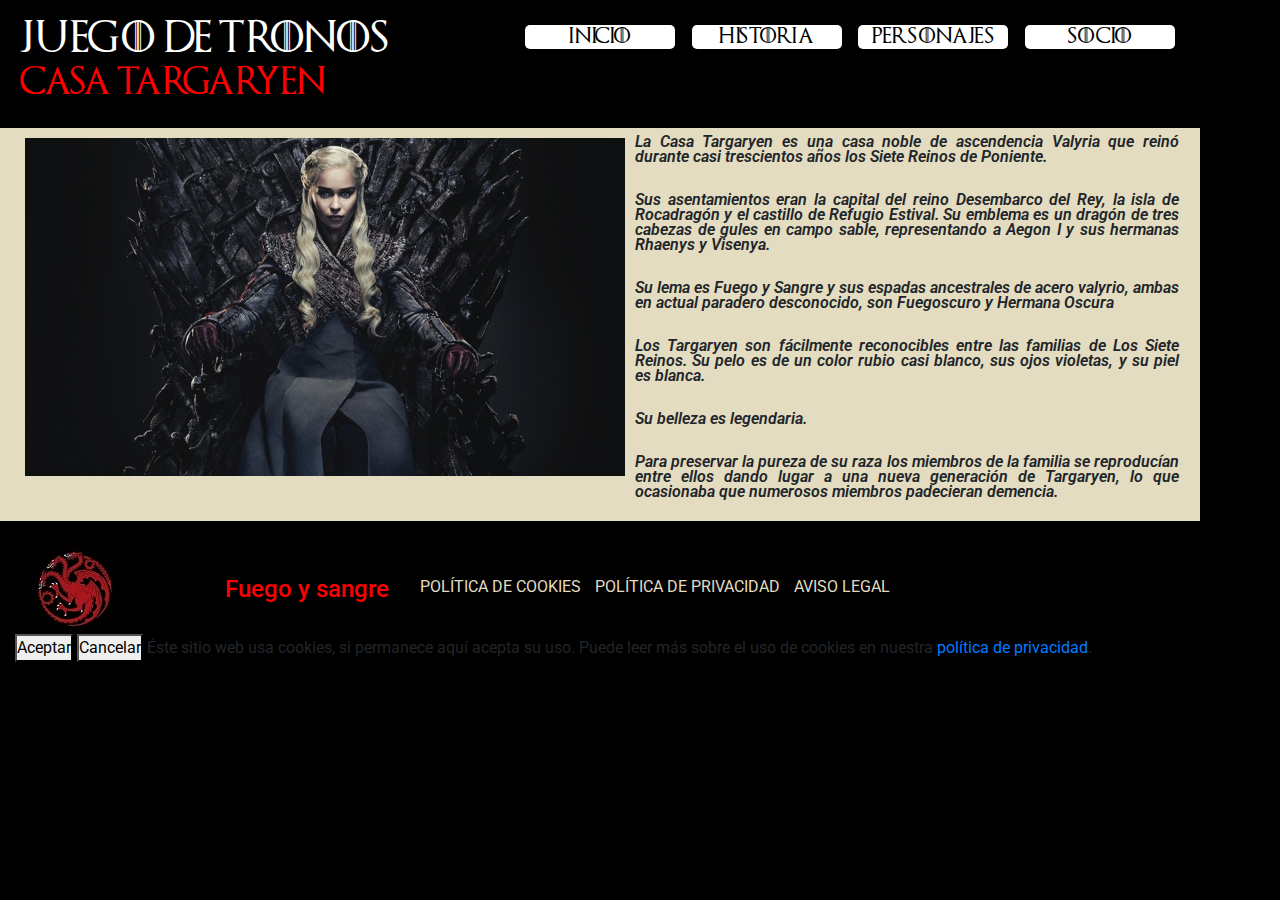
<file: Targaryen_casi_definitivo/index.html>
<!doctype html>
<html lang="en">
<head>
    <meta charset="utf-8">
    <meta name="viewport" content="width=device-width, initial-scale=1, shrink-to-fit=no">
    <link rel="stylesheet" href="https://maxcdn.bootstrapcdn.com/bootstrap/4.0.0/css/bootstrap.min.css"
          integrity="sha384-Gn5384xqQ1aoWXA+058RXPxPg6fy4IWvTNh0E263XmFcJlSAwiGgFAW/dAiS6JXm" crossorigin="anonymous">
    <link rel="stylesheet" href="estilo.css">
    <script src="https://code.jquery.com/jquery-2.1.3.min.js"></script>
    <script type="application/ld+json">
        {
            "@context" : "http://schema.org",
            "@type" : "TVEpisode",
            "partOfTVSeries" : {
                "@type" : "TVSeries",
                "name" : "Juego de tronos"
            },
            "name" : "Desembarco del Rey",
            "image" : "http://www.googleusercontent.com/img/logo.jpg",
            "url" : "http://www.targaryan.es/",
            "director" : {
                "@type" : "Person",
                "name" : "David Benioff,  D. B. Weiss"
            },
            "actor" : {
                "@type" : "Person",
                "name" : "Ned Stark"
            },
            "datePublished" : "2011-04-17",
            "aggregateRating" : {
                "@type" : "AggregateRating",
                "ratingValue" : "La valoracion esta basada en las opiniones  de muchos usuarios",
                "bestRating" : "5",
                "ratingCount" : "4.5/5"
            },
            "review" : {
                "@type" : "Review",
                "author" : {
                    "@type" : "Person",
                    "name" : "Javi Marcos"
                },
                "datePublished" : "2019-09-05",
                "reviewBody" : "George R. R. Martin escribe muy bien y además es un narrador magistral que en Juego de Tronos se dedica con mano sabia a dibujar el paisaje donde va a tener lugar su fastuoso drama; a colocar, aquí y allí, las trampas, los recovecos, los escondrijos, los agujeros negros, los túneles, las puertas falsas y los callejones sin salida. Escuché una vez a Pérez-Reverte en un programa de televisión afirmar que escribir un libro es como construir un barco, primer el impresionante esqueleto, el armazón, y luego todo lo demás, hasta la última mano de pintura.  Martin, con Juego de Tronos, no construye un barco: pone los cimientos de su catedral narrativa, y la verdad, los cimientos son firmes, el plano de su iglesia revela a un gran arquitecto porque eso tampoco va implícito en escribir bien. Dotar de sentido general, darle empaque a una historia tan grande, tiene más de planificador o estratega (al fin y al cabo, es como diseñar una campaña bélica en la que nosotros los lectores somos el enemigo al que hay que vencer mediante la capitulación) que de puro esteta o de esgrimista morfosintáctico.  Martin, empero, destaca en lo uno y en lo otro, pero como fulano que una vez se metió en la faena de escribir un libro, valoro todavía más el fino trabajo chinesco de trazar una autopista tan larga y sinuosa y conseguir que la historia, como un río de fuerza brutal, vaya por ella siempre bajo su control."
            }
        }
    </script>
    <script>
        /* ésto comprueba la localStorage si ya tiene la variable guardada */
        function getCookie(cname) {
            var name = cname + "=";
            var decodedCookie = decodeURIComponent(document.cookie);
            var ca = decodedCookie.split(';');
            for (var i = 0; i < ca.length; i++) {
                var c = ca[i];
                while (c.charAt(0) == ' ') {
                    c = c.substring(1);
                }
                if (c.indexOf(name) == 0) {
                    return c.substring(name.length, c.length);
                }
            }
            return "";
        }
        function checkCookie() {
            var username = getCookie("nombre");
            if (username != "") {
                cajacookies.style.display = 'none';
            }
        }
        function aceptarCookies() {
            document.cookie = "nombre=data";
            cajacookies.style.display = 'none';
        }
        function denegarcookie() {
            alert("No has aceptado la cookie");
        }
        /* ésto se ejecuta cuando la web está cargada */
        $(document).ready(function () {
            checkCookie();
        });
    </script>
    <title>Principal</title>
</head>
<body>
<div class="container-fluid">
    <div class="row">
        <div class="col-5 cabecera">
            <h2>Juego de tronos</h2>
            <h3>Casa Targaryen</h3>
        </div>
        <div class="col-7 cabecera">
            <div id="menuFlex" class="collapse">
                <div class="botonesFlex"><a href="index.html">INICIO</a></div>
                <div class="botonesFlex"><a href="Historia.html">HISTORIA</a></div>
                <div class="botonesFlex"><a href="Personajes.html">PERSONAJES</a></div>
                <div class="botonesFlex"><a href="Socio.html">SOCIO</a></div>
            </div>
        </div>
    </div>
    <div class="row">
        <div class="col centro">
            <img src="img/home.jpeg" class="img-fluid" alt="Responsive image">
            <p><cite>
                La Casa Targaryen es una casa noble de ascendencia Valyria que reinó durante casi trescientos años los
                Siete Reinos de Poniente.</cite></p>
            <p><cite>Sus asentamientos eran la capital del reino Desembarco del Rey, la isla de Rocadragón y
                el castillo de Refugio Estival. Su emblema es un dragón de tres cabezas de gules en campo sable,
                representando a Aegon I y sus hermanas Rhaenys y Visenya.</cite></p>
            <p><cite>Su lema es Fuego y Sangre y sus espadas ancestrales de acero valyrio, ambas en actual paradero
                desconocido, son Fuegoscuro y Hermana Oscura</cite></p>
            <p><cite> Los Targaryen son fácilmente reconocibles entre las familias de Los Siete Reinos. Su pelo es de un
                color
                rubio casi blanco, sus ojos violetas, y su piel es blanca.</cite></p>
            <p><cite> Su belleza es legendaria.</cite></p>
            <p><cite>Para preservar la pureza de su raza los miembros de la familia se reproducían entre ellos dando
                lugar a
                una nueva generación de Targaryen, lo que ocasionaba que numerosos miembros padecieran demencia.</cite>
            </p>

        </div>
    </div>
    <footer class="page-footer font-small blue pt-4">
        <div class="container-fluid text-center text-md-left">
            <div class="row">
                <div class="col-md-2 mt-md-0 mt-3">
                    <img src="img/logo.jpg" class="img-fluid" alt="Responsive image">
                </div>
                <div class="col-md-2 mt-md-0 mt-3">
                    <h4>Fuego y sangre</h4>
                </div>
                <div class="col-md-8 mb-md-0 mb-3">
                    <ul class="list-unstyled" id="pie">
                        <li>
                            <a href="Cookies.html">Política de Cookies</a>
                        </li>
                        <li>
                            <a href="Privacidad.html">Política de privacidad</a>
                        </li>
                        <li>
                            <a href="Avisolegal.html">Aviso legal</a>
                        </li>
                    </ul>
                </div>
            </div>
        </div>
    </footer>
    <div id="cajacookies">
        <p>
            <button onclick="aceptarCookies()" class="pull-right"> Aceptar</button>
            <button onclick="denegarcookie()" class="pull-right"> Cancelar</button>
            Éste sitio web usa cookies, si permanece aquí acepta su uso.
            Puede leer más sobre el uso de cookies en nuestra <a href="Cookies.html">política de privacidad</a>.
        </p>
    </div>
</div>
<script src="https://code.jquery.com/jquery-3.2.1.slim.min.js"
        integrity="sha384-KJ3o2DKtIkvYIK3UENzmM7KCkRr/rE9/Qpg6aAZGJwFDMVNA/GpGFF93hXpG5KkN"
        crossorigin="anonymous"></script>
<script src="https://cdnjs.cloudflare.com/ajax/libs/popper.js/1.12.9/umd/popper.min.js"
        integrity="sha384-ApNbgh9B+Y1QKtv3Rn7W3mgPxhU9K/ScQsAP7hUibX39j7fakFPskvXusvfa0b4Q"
        crossorigin="anonymous"></script>
<script src="https://maxcdn.bootstrapcdn.com/bootstrap/4.0.0/js/bootstrap.min.js"
        integrity="sha384-JZR6Spejh4U02d8jOt6vLEHfe/JQGiRRSQQxSfFWpi1MquVdAyjUar5+76PVCmYl"
        crossorigin="anonymous"></script>
</body>
</html>
</file>
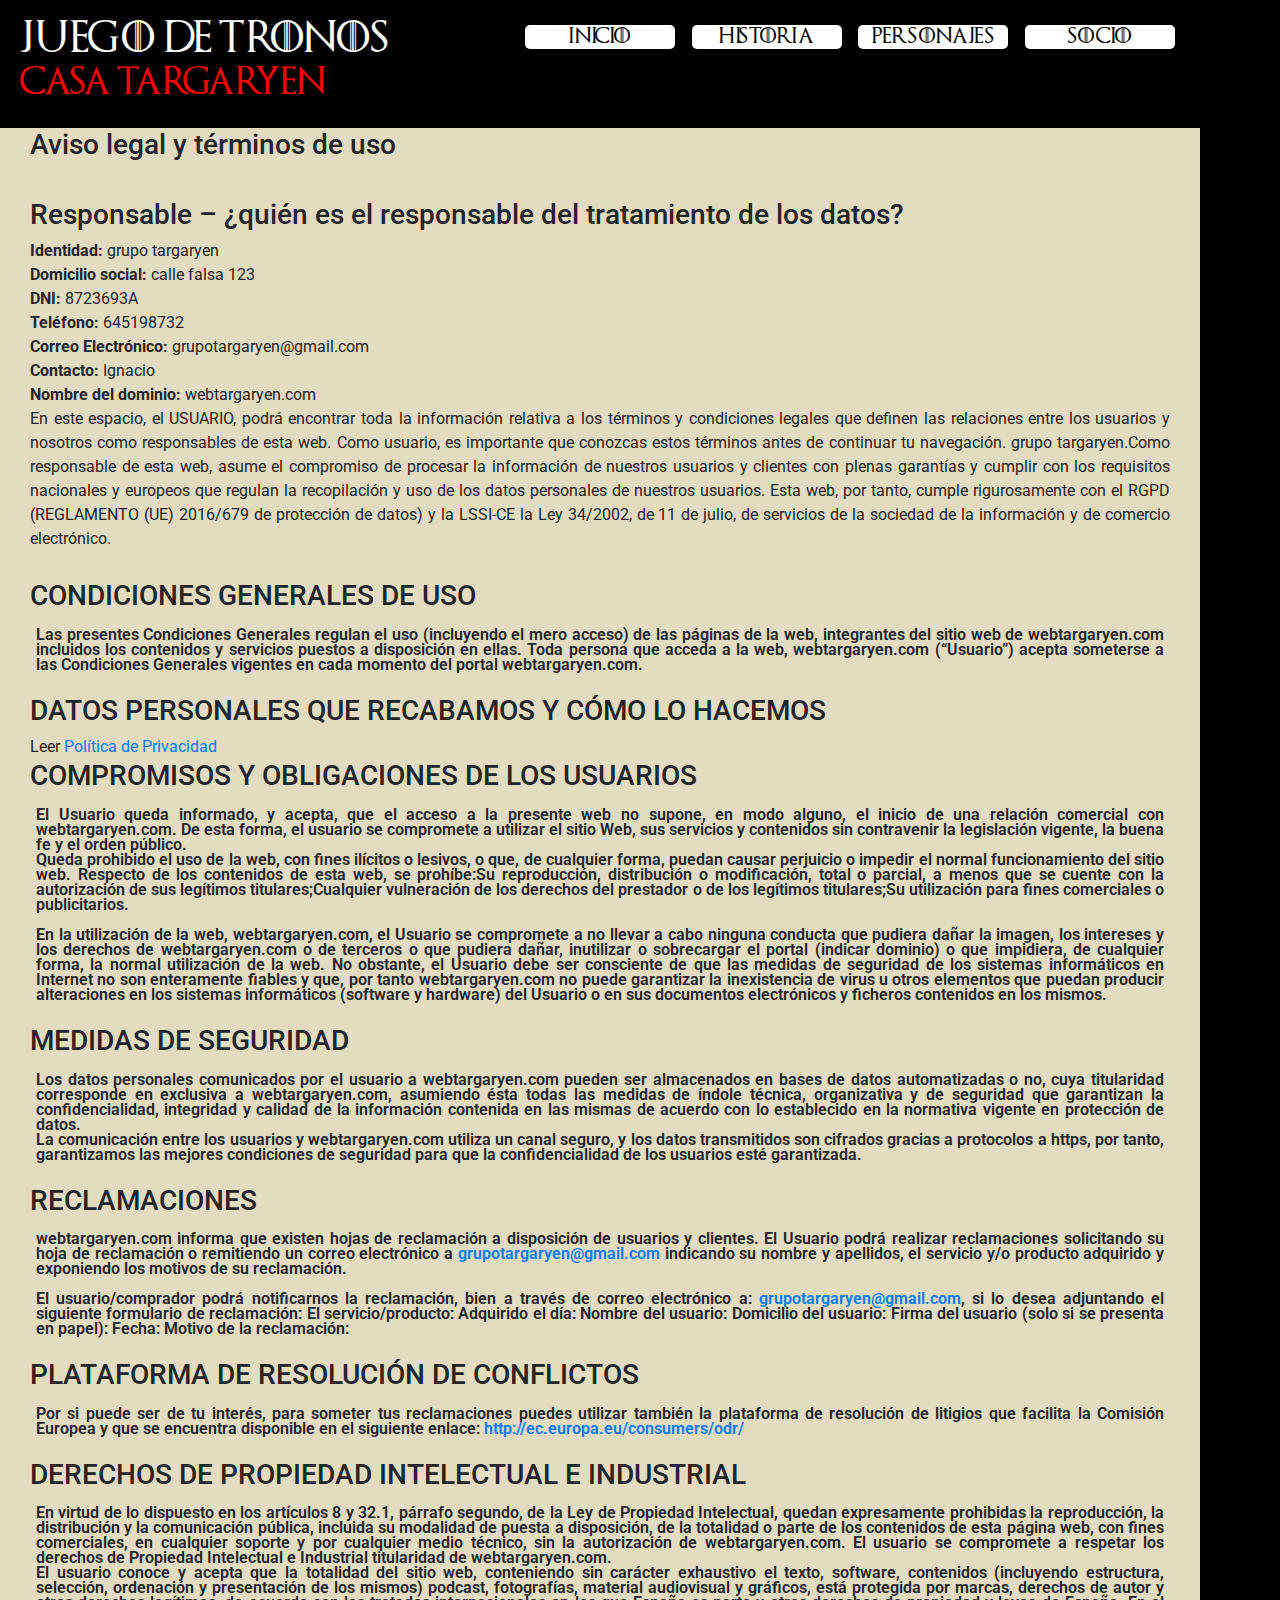
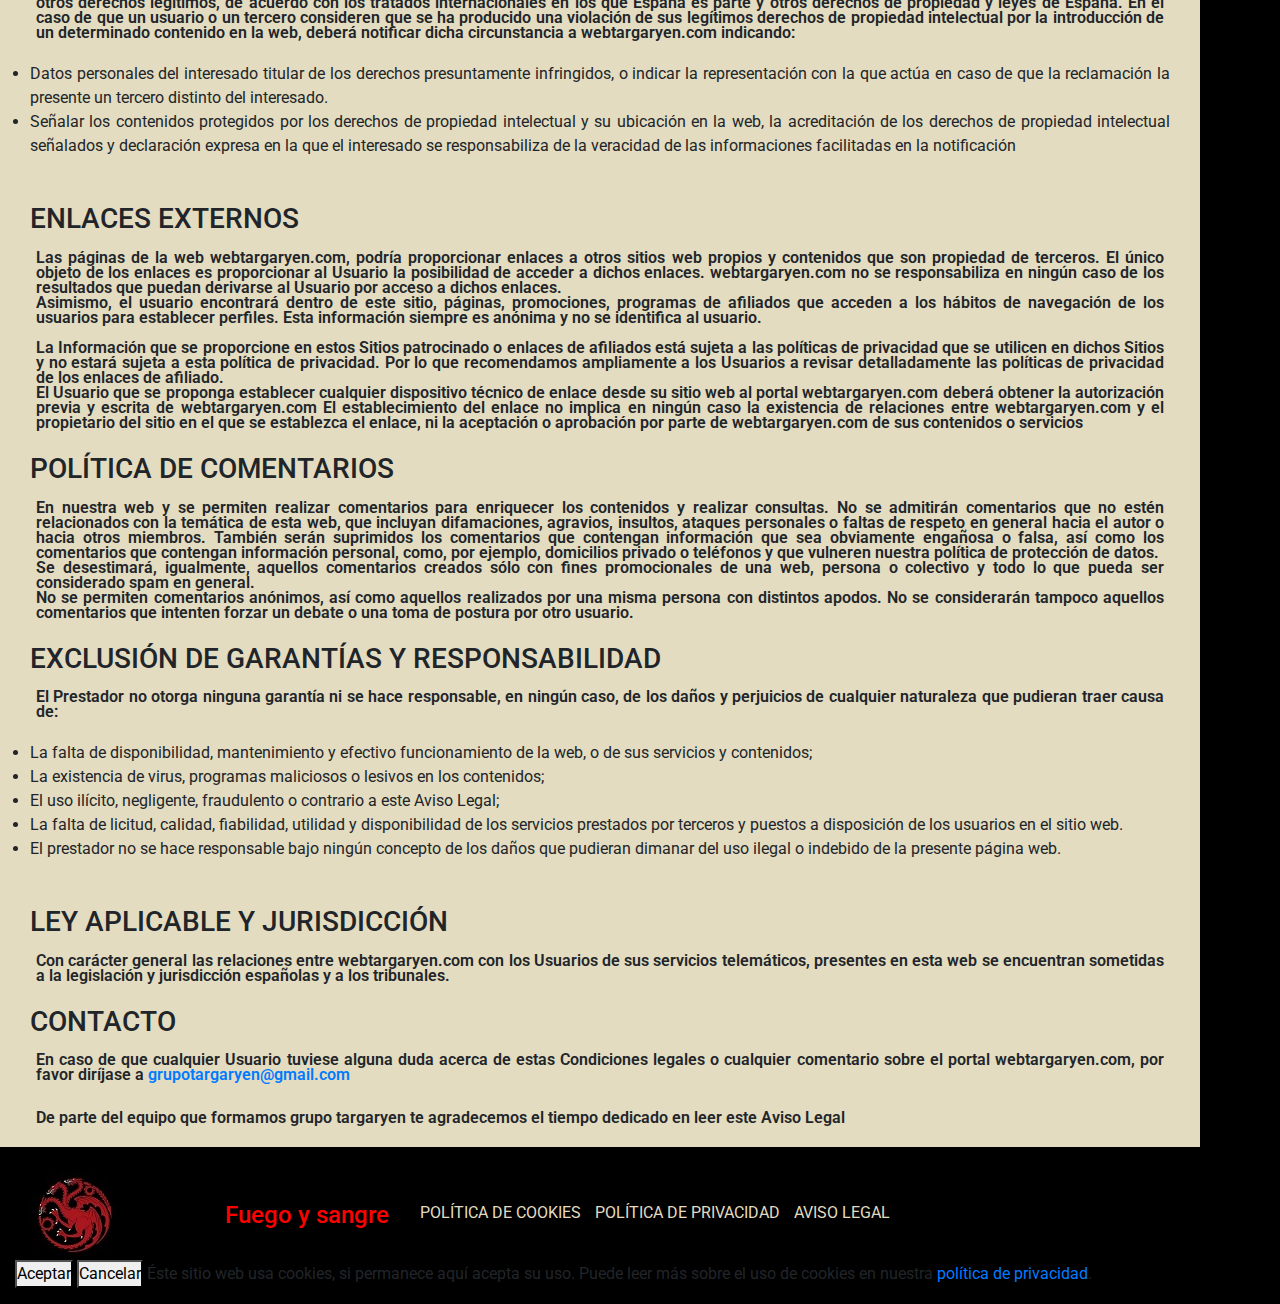
<file: Targaryen_casi_definitivo/Avisolegal.html>
<!doctype html>
<html lang="en">
<head>
    <meta charset="utf-8">
    <meta name="viewport" content="width=device-width, initial-scale=1, shrink-to-fit=no">
    <link rel="stylesheet" href="https://maxcdn.bootstrapcdn.com/bootstrap/4.0.0/css/bootstrap.min.css"
          integrity="sha384-Gn5384xqQ1aoWXA+058RXPxPg6fy4IWvTNh0E263XmFcJlSAwiGgFAW/dAiS6JXm" crossorigin="anonymous">
    <link rel="stylesheet" href="estilo.css">
    <script src="https://code.jquery.com/jquery-2.1.3.min.js"></script>
    <script>
        /* ésto comprueba la localStorage si ya tiene la variable guardada */
        function getCookie(cname) {
            var name = cname + "=";
            var decodedCookie = decodeURIComponent(document.cookie);
            var ca = decodedCookie.split(';');
            for (var i = 0; i < ca.length; i++) {
                var c = ca[i];
                while (c.charAt(0) == ' ') {
                    c = c.substring(1);
                }
                if (c.indexOf(name) == 0) {
                    return c.substring(name.length, c.length);
                }
            }
            return "";
        }

        function checkCookie() {
            var username = getCookie("nombre");
            if (username != "") {
                cajacookies.style.display = 'none';
            }
        }

        function aceptarCookies() {
            document.cookie = "nombre=data";
            cajacookies.style.display = 'none';
        }

        function denegarcookie() {
            alert("No has aceptado la cookie");
        }

        /* ésto se ejecuta cuando la web está cargada */
        $(document).ready(function () {
            checkCookie();
        });
    </script>
    <title>Avisolegal</title>
</head>
<body>
<div class="container-fluid">
    <div class="row">
        <div class="col-5 cabecera">
            <h2>Juego de tronos</h2>
            <h3>Casa Targaryen</h3>
        </div>
        <div class="col-7 cabecera">
            <div id="menuFlex" class="collapse">
                <div class="botonesFlex"><a href="index.html">INICIO</a></div>
                <div class="botonesFlex"><a href="Historia.html">HISTORIA</a></div>
                <div class="botonesFlex"><a href="Personajes.html">PERSONAJES</a></div>
                <div class="botonesFlex"><a href="Socio.html">SOCIO</a></div>
            </div>
        </div>
    </div>
    <div class="row">
        <div class="col centro">
            <div class="col" id="centrocookie">
                <article id="content">
                    <header style="padding-left:0">
                        <h3>Aviso legal y términos de uso</h3>
                    </header>
                    <div class="">
                        <div class="">
                            <p class="ng-binding">
                            <h3>Responsable – ¿quién es el responsable del tratamiento de los datos?</h3>
                            <strong>Identidad:</strong> grupo targaryen<br>
                            <strong>Domicilio social:</strong> calle falsa 123<br>
                            <strong class="ng-binding">DNI:</strong> 8723693A<br>
                            <strong>Teléfono:</strong> 645198732<br>
                            <strong>Correo Electrónico:</strong> grupotargaryen@gmail.com<br>
                            <strong>Contacto:</strong> Ignacio<br>
                            <strong>Nombre del dominio:</strong> webtargaryen.com<br>
                                En este espacio, el USUARIO, podrá encontrar toda la información relativa a los términos
                                y
                                condiciones legales que definen las relaciones entre los usuarios y nosotros como
                                responsables de esta web. Como usuario, es importante que conozcas estos términos antes
                                de
                                continuar tu navegación.
                                grupo targaryen.Como responsable de esta web, asume el compromiso de procesar la
                                información
                                de nuestros usuarios y clientes con plenas garantías y cumplir con los requisitos
                                nacionales
                                y europeos que regulan la recopilación y uso de los datos personales de nuestros
                                usuarios.
                                Esta web, por tanto, cumple rigurosamente con el RGPD (REGLAMENTO (UE) 2016/679 de
                                protección de datos) y la LSSI-CE la Ley 34/2002, de 11 de julio, de servicios de la
                                sociedad de la información y de comercio electrónico.

                            </p>

                            <h3>CONDICIONES GENERALES DE USO</h3>

                            <p class="ng-binding">Las presentes Condiciones Generales regulan el uso (incluyendo el mero
                                acceso) de las páginas de la web, integrantes del sitio web de webtargaryen.com
                                incluidos
                                los contenidos y servicios puestos a disposición en ellas. Toda persona que acceda a la
                                web,
                                webtargaryen.com (“Usuario”) acepta someterse a las Condiciones Generales vigentes en
                                cada
                                momento del portal webtargaryen.com.</p>


                            <h3>DATOS PERSONALES QUE RECABAMOS Y CÓMO LO HACEMOS</h3>

                            Leer <a href="Privacidad.html">Política de Privacidad</a>

                            <h3>COMPROMISOS Y OBLIGACIONES DE LOS USUARIOS</h3>


                            <p class="ng-binding">
                                El Usuario queda informado, y acepta, que el acceso a la presente web no supone, en modo
                                alguno, el inicio de una relación comercial con webtargaryen.com. De esta forma, el
                                usuario
                                se compromete a utilizar el sitio Web, sus servicios y contenidos sin contravenir la
                                legislación vigente, la buena fe y el orden público.<br>
                                Queda prohibido el uso de la web, con fines ilícitos o lesivos, o que, de cualquier
                                forma,
                                puedan causar perjuicio o impedir el normal funcionamiento del sitio web. Respecto de
                                los
                                contenidos de esta web, se prohíbe:Su reproducción, distribución o modificación, total o
                                parcial, a menos que se cuente con la autorización de sus legítimos titulares;Cualquier
                                vulneración de los derechos del prestador o de los legítimos titulares;Su utilización
                                para
                                fines comerciales o publicitarios.<br>

                                <br>
                                En la utilización de la web, webtargaryen.com, el Usuario se compromete a no llevar a
                                cabo
                                ninguna conducta que pudiera dañar la imagen, los intereses y los derechos de
                                webtargaryen.com o de terceros o que pudiera dañar, inutilizar o sobrecargar el portal
                                (indicar dominio) o que impidiera, de cualquier forma, la normal utilización de la web.
                                No obstante, el Usuario debe ser consciente de que las medidas de seguridad de los
                                sistemas
                                informáticos en Internet no son enteramente fiables y que, por tanto webtargaryen.com no
                                puede garantizar la inexistencia de virus u otros elementos que puedan producir
                                alteraciones
                                en los sistemas informáticos (software y hardware) del Usuario o en sus documentos
                                electrónicos y ficheros contenidos en los mismos.

                            </p>

                            <h3>MEDIDAS DE SEGURIDAD</h3>
                            <p class="ng-binding">
                                Los datos personales comunicados por el usuario a webtargaryen.com pueden ser
                                almacenados en
                                bases de datos automatizadas o no, cuya titularidad corresponde en exclusiva a
                                webtargaryen.com, asumiendo ésta todas las medidas de índole técnica, organizativa y de
                                seguridad que garantizan la confidencialidad, integridad y calidad de la información
                                contenida en las mismas de acuerdo con lo establecido en la normativa vigente en
                                protección
                                de datos.<br>
                                La comunicación entre los usuarios y webtargaryen.com utiliza un canal seguro, y los
                                datos
                                transmitidos son cifrados gracias a protocolos a https, por tanto, garantizamos las
                                mejores
                                condiciones de seguridad para que la confidencialidad de los usuarios esté garantizada.

                            </p>

                            <h3>RECLAMACIONES</h3>
                            <p class="ng-binding">webtargaryen.com informa que existen hojas de reclamación a
                                disposición de
                                usuarios y clientes.
                                El Usuario podrá realizar reclamaciones solicitando su hoja de reclamación o remitiendo
                                un
                                correo electrónico a <a href="mailto:grupotargaryen@gmail.com" class="ng-binding">grupotargaryen@gmail.com</a>
                                indicando su nombre y apellidos, el servicio y/o producto adquirido y exponiendo los
                                motivos
                                de su reclamación.<br><br>
                                El usuario/comprador podrá notificarnos la reclamación, bien a través de correo
                                electrónico
                                a: <a href="mailto:grupotargaryen@gmail.com"
                                      class="ng-binding">grupotargaryen@gmail.com</a>,
                                si lo desea adjuntando el siguiente formulario de reclamación:
                                El servicio/producto:
                                Adquirido el día:
                                Nombre del usuario:
                                Domicilio del usuario:
                                Firma del usuario (solo si se presenta en papel):
                                Fecha:
                                Motivo de la reclamación:
                            </p>

                            <h3>PLATAFORMA DE RESOLUCIÓN DE CONFLICTOS</h3>


                            <p>Por si puede ser de tu interés, para someter tus reclamaciones puedes utilizar también la
                                plataforma de resolución de litigios que facilita la Comisión Europea y que se encuentra
                                disponible en el siguiente enlace: <a href="http://ec.europa.eu/consumers/odr/"
                                                                      rel="no-follow">http://ec.europa.eu/consumers/odr/</a>
                            </p>


                            <h3>DERECHOS DE PROPIEDAD INTELECTUAL E INDUSTRIAL</h3>

                            <p class="ng-binding">En virtud de lo dispuesto en los artículos 8 y 32.1, párrafo segundo,
                                de
                                la Ley de Propiedad Intelectual, quedan expresamente prohibidas la reproducción, la
                                distribución y la comunicación pública, incluida su modalidad de puesta a disposición,
                                de la
                                totalidad o parte de los contenidos de esta página web, con fines comerciales, en
                                cualquier
                                soporte y por cualquier medio técnico, sin la autorización de webtargaryen.com. El
                                usuario
                                se compromete a respetar los derechos de Propiedad Intelectual e Industrial titularidad
                                de
                                webtargaryen.com.<br>
                                El usuario conoce y acepta que la totalidad del sitio web, conteniendo sin carácter
                                exhaustivo el texto, software, contenidos (incluyendo estructura, selección, ordenación
                                y
                                presentación de los mismos) podcast, fotografías, material audiovisual y gráficos, está
                                protegida por marcas, derechos de autor y otros derechos legítimos, de acuerdo con los
                                tratados internacionales en los que España es parte y otros derechos de propiedad y
                                leyes de
                                España.
                                En el caso de que un usuario o un tercero consideren que se ha producido una violación
                                de
                                sus legítimos derechos de propiedad intelectual por la introducción de un determinado
                                contenido en la web, deberá notificar dicha circunstancia a webtargaryen.com
                                indicando:<br>

                            </p>
                            <ul>
                                <li>
                                    Datos personales del interesado titular de los derechos presuntamente infringidos, o
                                    indicar la representación con la que actúa en caso de que la reclamación la presente
                                    un
                                    tercero distinto del interesado.
                                </li>

                                <li>
                                    Señalar los contenidos protegidos por los derechos de propiedad intelectual y su
                                    ubicación en la web, la acreditación de los derechos de propiedad intelectual
                                    señalados
                                    y declaración expresa en la que el interesado se responsabiliza de la veracidad de
                                    las
                                    informaciones facilitadas en la notificación
                                </li>
                            </ul>

                            <p></p>

                            <h3>ENLACES EXTERNOS</h3>

                            <p class="ng-binding">Las páginas de la web webtargaryen.com, podría proporcionar enlaces a
                                otros sitios web propios y contenidos que son propiedad de terceros.
                                El único objeto de los enlaces es proporcionar al Usuario la posibilidad de acceder a
                                dichos
                                enlaces.
                                webtargaryen.com no se responsabiliza en ningún caso de los resultados que puedan
                                derivarse
                                al Usuario por acceso a dichos enlaces.<br>
                                Asimismo, el usuario encontrará dentro de este sitio, páginas, promociones, programas de
                                afiliados que acceden a los hábitos de navegación de los usuarios para establecer
                                perfiles.
                                Esta información siempre es anónima y no se identifica al usuario.<br><br>
                                La Información que se proporcione en estos Sitios patrocinado o enlaces de afiliados
                                está
                                sujeta a las políticas de privacidad que se utilicen en dichos Sitios y no estará sujeta
                                a
                                esta política de privacidad. Por lo que recomendamos ampliamente a los Usuarios a
                                revisar
                                detalladamente las políticas de privacidad de los enlaces de afiliado.<br>
                                El Usuario que se proponga establecer cualquier dispositivo técnico de enlace desde su
                                sitio
                                web al portal webtargaryen.com deberá obtener la autorización previa y escrita de
                                webtargaryen.com El establecimiento del enlace no implica en ningún caso la existencia
                                de
                                relaciones entre webtargaryen.com y el propietario del sitio en el que se establezca el
                                enlace, ni la aceptación o aprobación por parte de webtargaryen.com de sus contenidos o
                                servicios
                            </p>

                            <h3>POLÍTICA DE COMENTARIOS</h3>
                            <p>En nuestra web y se permiten realizar comentarios para enriquecer los contenidos y
                                realizar
                                consultas.
                                No se admitirán comentarios que no estén relacionados con la temática de esta web, que
                                incluyan difamaciones, agravios, insultos, ataques personales o faltas de respeto en
                                general
                                hacia el autor o hacia otros miembros.
                                También serán suprimidos los comentarios que contengan información que sea obviamente
                                engañosa o falsa, así como los comentarios que contengan información personal, como, por
                                ejemplo, domicilios privado o teléfonos y que vulneren nuestra política de protección de
                                datos.<br>
                                Se desestimará, igualmente, aquellos comentarios creados sólo con fines promocionales de
                                una
                                web, persona o colectivo y todo lo que pueda ser considerado spam en general.<br>
                                No se permiten comentarios anónimos, así como aquellos realizados por una misma persona
                                con
                                distintos apodos. No se considerarán tampoco aquellos comentarios que intenten forzar un
                                debate o una toma de postura por otro usuario.
                            </p>


                            <h3>EXCLUSIÓN DE GARANTÍAS Y RESPONSABILIDAD</h3>


                            <p>El Prestador no otorga ninguna garantía ni se hace responsable, en ningún caso, de los
                                daños
                                y perjuicios de cualquier naturaleza que pudieran traer causa de:


                            </p>
                            <ul>
                                <li>
                                    La falta de disponibilidad, mantenimiento y efectivo funcionamiento de la web, o de
                                    sus
                                    servicios y contenidos;
                                </li>
                                <li>
                                    La existencia de virus, programas maliciosos o lesivos en los contenidos;
                                </li>
                                <li>
                                    El uso ilícito, negligente, fraudulento o contrario a este Aviso Legal;
                                </li>
                                <li>
                                    La falta de licitud, calidad, fiabilidad, utilidad y disponibilidad de los servicios
                                    prestados por terceros y puestos a disposición de los usuarios en el sitio web.
                                </li>
                                <li>
                                    El prestador no se hace responsable bajo ningún concepto de los daños que pudieran
                                    dimanar del uso ilegal o indebido de la presente página web.
                                </li>
                            </ul>
                            <p></p>


                            <h3>LEY APLICABLE Y JURISDICCIÓN</h3>
                            <p class="ng-binding">Con carácter general las relaciones entre webtargaryen.com con los
                                Usuarios de sus servicios telemáticos, presentes en esta web se encuentran sometidas a
                                la
                                legislación y jurisdicción españolas y a los tribunales.</p>


                            <h3>CONTACTO</h3>
                            <p class="ng-binding">En caso de que cualquier Usuario tuviese alguna duda acerca de estas
                                Condiciones legales o cualquier comentario sobre el portal webtargaryen.com, por favor
                                diríjase a <a href="mailto:grupotargaryen@gmail.com" class="ng-binding">grupotargaryen@gmail.com</a>
                            </p>
                            <p class="ng-binding">
                                De parte del equipo que formamos grupo targaryen te agradecemos el tiempo dedicado en
                                leer
                                este Aviso Legal
                            </p>


                        </div>
                    </div>
                </article>
            </div>
        </div>
    </div>
    <footer class="page-footer font-small blue pt-4">
        <div class="container-fluid text-center text-md-left">
            <div class="row">
                <div class="col-md-2 mt-md-0 mt-3">
                    <img src="img/logo.jpg" class="img-fluid" alt="logoTargaryen">
                </div>
                <div class="col-md-2 mt-md-0 mt-3">
                    <h4>Fuego y sangre</h4>
                </div>
                <div class="col-md-8 mb-md-0 mb-3">
                    <ul class="list-unstyled" id="pie">
                        <li>
                            <a href="Cookies.html">Política de Cookies</a>
                        </li>
                        <li>
                            <a href="Privacidad.html">Política de privacidad</a>
                        </li>
                        <li>
                            <a href="Avisolegal.html">Aviso legal</a>
                        </li>
                    </ul>
                </div>
            </div>
        </div>
    </footer>
    <div id="cajacookies">
        <p>
            <button onclick="aceptarCookies()" class="pull-right"> Aceptar</button>
            <button onclick="denegarcookie()" class="pull-right"> Cancelar</button>
            Éste sitio web usa cookies, si permanece aquí acepta su uso.
            Puede leer más sobre el uso de cookies en nuestra <a href="Cookies.html">política de privacidad</a>.
        </p>
    </div>
</div>
<script src="https://code.jquery.com/jquery-3.2.1.slim.min.js"
        integrity="sha384-KJ3o2DKtIkvYIK3UENzmM7KCkRr/rE9/Qpg6aAZGJwFDMVNA/GpGFF93hXpG5KkN"
        crossorigin="anonymous"></script>
<script src="https://cdnjs.cloudflare.com/ajax/libs/popper.js/1.12.9/umd/popper.min.js"
        integrity="sha384-ApNbgh9B+Y1QKtv3Rn7W3mgPxhU9K/ScQsAP7hUibX39j7fakFPskvXusvfa0b4Q"
        crossorigin="anonymous"></script>
<script src="https://maxcdn.bootstrapcdn.com/bootstrap/4.0.0/js/bootstrap.min.js"
        integrity="sha384-JZR6Spejh4U02d8jOt6vLEHfe/JQGiRRSQQxSfFWpi1MquVdAyjUar5+76PVCmYl"
        crossorigin="anonymous"></script>
</body>
</html>
</file>
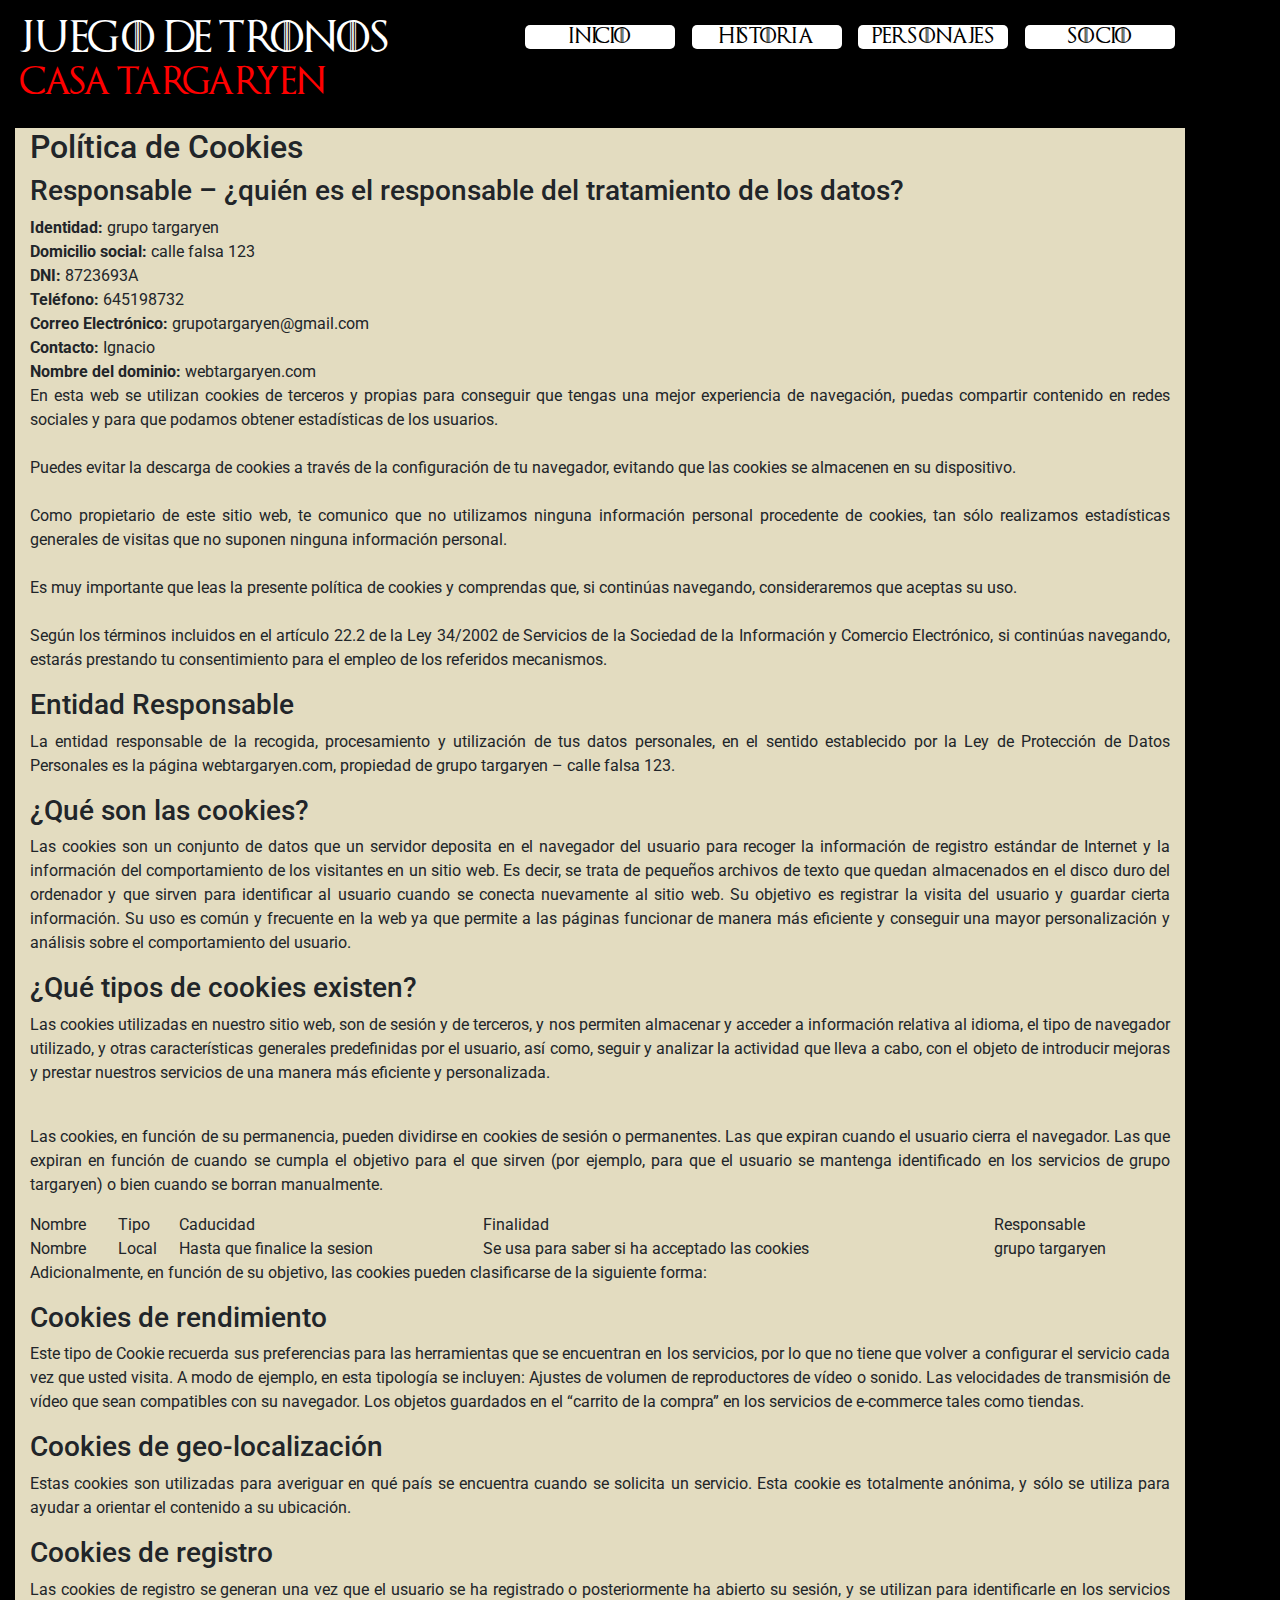
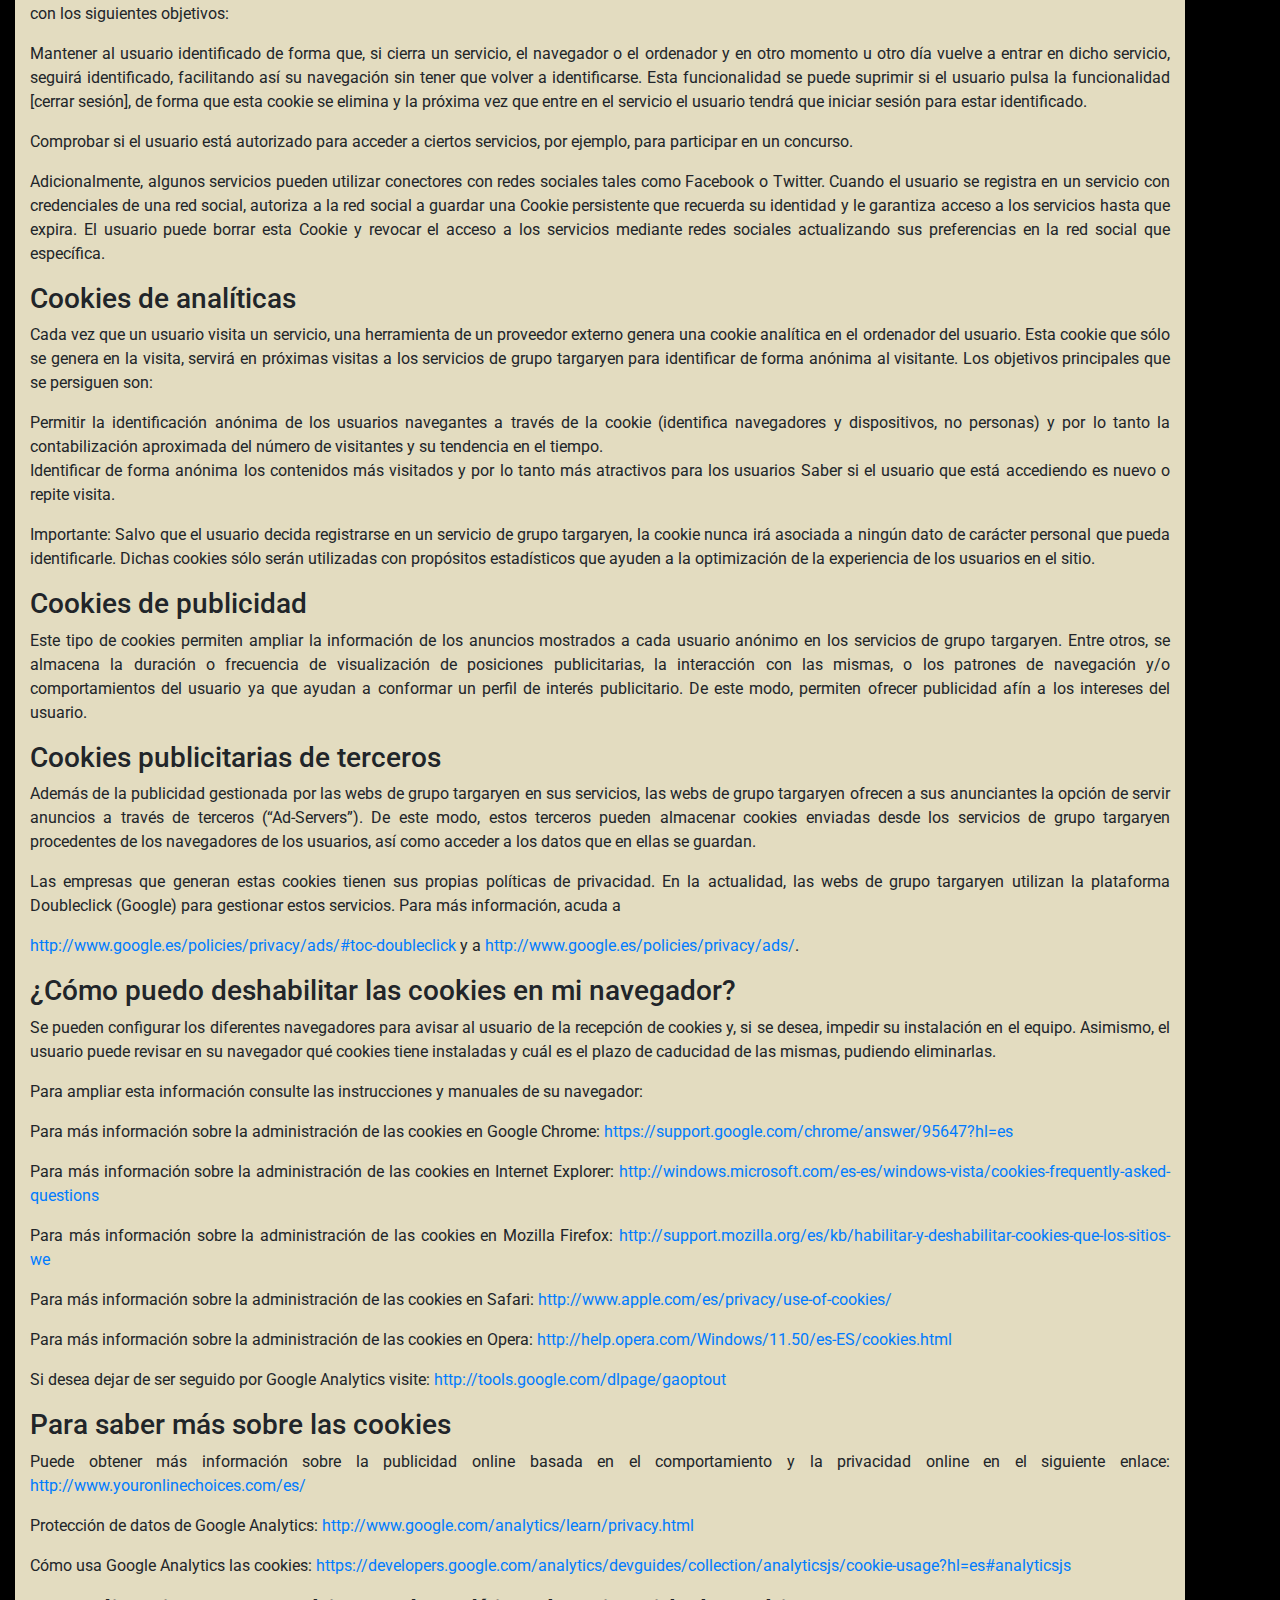
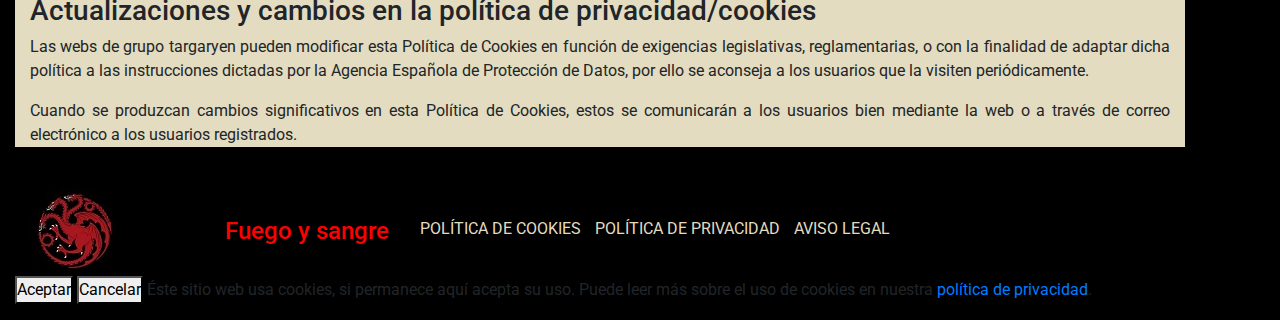
<file: Targaryen_casi_definitivo/Cookies.html>
<!doctype html>
<html lang="en">
<head>
    <meta charset="utf-8">
    <meta name="viewport" content="width=device-width, initial-scale=1, shrink-to-fit=no">
    <link rel="stylesheet" href="https://maxcdn.bootstrapcdn.com/bootstrap/4.0.0/css/bootstrap.min.css"
          integrity="sha384-Gn5384xqQ1aoWXA+058RXPxPg6fy4IWvTNh0E263XmFcJlSAwiGgFAW/dAiS6JXm" crossorigin="anonymous">
    <link rel="stylesheet" href="estilo.css">
    <script src="https://code.jquery.com/jquery-2.1.3.min.js"></script>
    <script>
        /* ésto comprueba la localStorage si ya tiene la variable guardada */
        function getCookie(cname) {
            var name = cname + "=";
            var decodedCookie = decodeURIComponent(document.cookie);
            var ca = decodedCookie.split(';');
            for (var i = 0; i < ca.length; i++) {
                var c = ca[i];
                while (c.charAt(0) == ' ') {
                    c = c.substring(1);
                }
                if (c.indexOf(name) == 0) {
                    return c.substring(name.length, c.length);
                }
            }
            return "";
        }

        function checkCookie() {
            var username = getCookie("nombre");
            if (username != "") {
                cajacookies.style.display = 'none';
            }
        }

        function aceptarCookies() {
            document.cookie = "nombre=data";
            cajacookies.style.display = 'none';
        }

        function denegarcookie() {
            alert("No has aceptado la cookie");
        }

        /* ésto se ejecuta cuando la web está cargada */
        $(document).ready(function () {
            checkCookie();
        });
    </script>
    <title>Política cookies</title>
</head>
<body>
<div class="container-fluid">
    <div class="row">
        <div class="col-5 cabecera">
            <h2>Juego de tronos</h2>
            <h3>Casa Targaryen</h3>
        </div>
        <div class="col-7 cabecera">
            <div id="menuFlex" class="collapse">
                <div class="botonesFlex"><a href="index.html">INICIO</a></div>
                <div class="botonesFlex"><a href="Historia.html">HISTORIA</a></div>
                <div class="botonesFlex"><a href="Personajes.html">PERSONAJES</a></div>
                <div class="botonesFlex"><a href="Socio.html">SOCIO</a></div>
            </div>
        </div>
    </div>
    <div class="row">
        <div class="col" id="centro">
            <div class="col" id="centrocookie">
                <article id="content">
                    <header style="padding-left:0px;">
                        <h2>Política de Cookies</h2>
                    </header>
                    <div class="">
                        <div class="">
                            <h3>Responsable – ¿quién es el responsable del tratamiento de los datos?</h3>

                            <strong>Identidad:</strong> grupo targaryen<br>
                            <strong>Domicilio social:</strong> calle falsa 123<br>
                            <strong class="ng-binding">DNI:</strong> 8723693A<br>
                            <strong>Teléfono:</strong> 645198732<br>
                            <strong>Correo Electrónico:</strong> grupotargaryen@gmail.com<br>
                            <strong>Contacto:</strong> Ignacio<br>
                            <strong>Nombre del dominio:</strong> webtargaryen.com<br>
                            <p> En esta web se utilizan cookies de terceros y propias para conseguir que tengas una
                                mejor
                                experiencia de navegación, puedas compartir contenido en redes sociales y para que
                                podamos
                                obtener estadísticas de los usuarios.<br><br>
                                Puedes evitar la descarga de cookies a través de la configuración de tu navegador,
                                evitando
                                que las cookies se almacenen en su dispositivo.<br><br>
                                Como propietario de este sitio web, te comunico que no utilizamos ninguna información
                                personal procedente de cookies, tan sólo realizamos estadísticas generales de visitas
                                que no
                                suponen ninguna información personal.<br><br>
                                Es muy importante que leas la presente política de cookies y comprendas que, si
                                continúas
                                navegando, consideraremos que aceptas su uso.<br><br>
                                Según los términos incluidos en el artículo 22.2 de la Ley 34/2002 de Servicios de la
                                Sociedad de la Información y Comercio Electrónico, si continúas navegando, estarás
                                prestando
                                tu consentimiento para el empleo de los referidos mecanismos.</p>


                            <h3>Entidad Responsable</h3>
                            <p class="ng-binding">La entidad responsable de la recogida, procesamiento y utilización de
                                tus
                                datos personales, en el sentido establecido por la Ley de Protección de Datos Personales
                                es
                                la página webtargaryen.com, propiedad de grupo targaryen – calle falsa 123.</p>

                            <h3>¿Qué son las cookies?</h3>
                            <p>Las cookies son un conjunto de datos que un servidor deposita en el navegador del usuario
                                para recoger la información de registro estándar de Internet y la información del
                                comportamiento de los visitantes en un sitio web. Es decir, se trata de pequeños
                                archivos de
                                texto que quedan almacenados en el disco duro del ordenador y que sirven para
                                identificar al
                                usuario cuando se conecta nuevamente al sitio web. Su objetivo es registrar la visita
                                del
                                usuario y guardar cierta información. Su uso es común y frecuente en la web ya que
                                permite a
                                las páginas funcionar de manera más eficiente y conseguir una mayor personalización y
                                análisis sobre el comportamiento del usuario.</p>
                            <h3>¿Qué tipos de cookies existen?</h3>

                            <p>Las cookies utilizadas en nuestro sitio web, son de sesión y de terceros, y nos permiten
                                almacenar y acceder a información relativa al idioma, el tipo de navegador utilizado, y
                                otras características generales predefinidas por el usuario, así como, seguir y analizar
                                la
                                actividad que lleva a cabo, con el objeto de introducir mejoras y prestar nuestros
                                servicios
                                de una manera más eficiente y personalizada. <br><br>

                            </p>
                            <p class="ng-binding">Las cookies, en función de su permanencia, pueden dividirse en cookies
                                de
                                sesión o permanentes. Las que expiran cuando el usuario cierra el navegador. Las que
                                expiran
                                en función de cuando se cumpla el objetivo para el que sirven (por ejemplo, para que el
                                usuario se mantenga identificado en los servicios de
                                grupo targaryen) o bien cuando se borran manualmente. </p>
                            <p></p>

                            <table border="0" width="100%" cellpadding="15">
                                <tbody>
                                <tr>
                                    <td>Nombre</td>
                                    <td>Tipo</td>
                                    <td>Caducidad</td>
                                    <td>Finalidad</td>
                                    <td>Responsable</td>
                                </tr>
                                <tr>
                                    <td>Nombre</td>
                                    <td>Local</td>
                                    <td>Hasta que finalice la sesion</td>
                                    <td>Se usa para saber si ha acceptado las cookies</td>
                                    <td>grupo targaryen</td>
                                </tr>
                                </tbody>
                            </table>


                            <p class="ng-binding">Adicionalmente, en función de su objetivo, las cookies pueden
                                clasificarse
                                de la siguiente forma:</p>
                            <h3>Cookies de rendimiento</h3>
                            <p>Este tipo de Cookie recuerda sus preferencias para las herramientas que se encuentran en
                                los
                                servicios, por lo que no tiene que volver a configurar el servicio cada vez que usted
                                visita. A modo de ejemplo, en esta tipología se incluyen: Ajustes de volumen de
                                reproductores de vídeo o sonido. Las velocidades de transmisión de vídeo que sean
                                compatibles con su navegador. Los objetos guardados en el “carrito de la compra” en los
                                servicios de e-commerce tales como tiendas.</p>
                            <h3>Cookies de geo-localización</h3>
                            <p>Estas cookies son utilizadas para averiguar en qué país se encuentra cuando se solicita
                                un
                                servicio. Esta cookie es totalmente anónima, y sólo se utiliza para ayudar a orientar el
                                contenido a su ubicación.</p>
                            <h3>Cookies de registro</h3>
                            <p>Las cookies de registro se generan una vez que el usuario se ha registrado o
                                posteriormente
                                ha abierto su sesión, y se utilizan para identificarle en los servicios con los
                                siguientes
                                objetivos:</p>
                            <p>Mantener al usuario identificado de forma que, si cierra un servicio, el navegador o el
                                ordenador y en otro momento u otro día vuelve a entrar en dicho servicio, seguirá
                                identificado, facilitando así su navegación sin tener que volver a identificarse. Esta
                                funcionalidad se puede suprimir si el usuario pulsa la funcionalidad [cerrar sesión], de
                                forma que esta cookie se elimina y la próxima vez que entre en el servicio el usuario
                                tendrá
                                que iniciar sesión para estar identificado.</p>
                            <p>Comprobar si el usuario está autorizado para acceder a ciertos servicios, por ejemplo,
                                para
                                participar en un concurso.</p>
                            <p>Adicionalmente, algunos servicios pueden utilizar conectores con redes sociales tales
                                como
                                Facebook o Twitter. Cuando el usuario se registra en un servicio con credenciales de una
                                red
                                social, autoriza a la red social a guardar una Cookie persistente que recuerda su
                                identidad
                                y le garantiza acceso a los servicios hasta que expira. El usuario puede borrar esta
                                Cookie
                                y revocar el acceso a los servicios mediante redes sociales actualizando sus
                                preferencias en
                                la red social que específica.</p>
                            <h3>Cookies de analíticas</h3>
                            <p class="ng-binding">Cada vez que un usuario visita un servicio, una herramienta de un
                                proveedor externo genera una cookie analítica en el ordenador del usuario. Esta cookie
                                que
                                sólo se genera en la visita, servirá en próximas visitas a los servicios de
                                grupo targaryen
                                para identificar de forma anónima al visitante. Los objetivos principales que se
                                persiguen
                                son:</p>
                            <p>Permitir la identificación anónima de los usuarios navegantes a través de la cookie
                                (identifica navegadores y dispositivos, no personas) y por lo tanto la contabilización
                                aproximada del número de visitantes y su tendencia en el tiempo.<br>
                                Identificar de forma anónima los contenidos más visitados y por lo tanto más atractivos
                                para
                                los usuarios Saber si el usuario que está accediendo es nuevo o repite visita.</p>
                            <p class="ng-binding">Importante: Salvo que el usuario decida registrarse en un servicio de
                                grupo targaryen, la cookie nunca irá asociada a ningún dato de carácter personal que
                                pueda
                                identificarle. Dichas cookies sólo serán utilizadas con propósitos estadísticos que
                                ayuden a
                                la optimización de la experiencia de los usuarios en el sitio.</p>

                            <h3>Cookies de publicidad</h3>
                            <p class="ng-binding">Este tipo de cookies permiten ampliar la información de los anuncios
                                mostrados a cada usuario anónimo en los servicios de
                                grupo targaryen. Entre otros, se almacena la duración o frecuencia de visualización de
                                posiciones publicitarias, la interacción con las mismas, o los patrones de navegación
                                y/o
                                comportamientos del usuario ya que ayudan a conformar un perfil de interés publicitario.
                                De
                                este modo, permiten ofrecer publicidad afín a los intereses del usuario.</p>
                            <h3>Cookies publicitarias de terceros</h3>
                            <p class="ng-binding">Además de la publicidad gestionada por las webs de
                                grupo targaryen
                                en sus servicios, las webs de
                                grupo targaryen
                                ofrecen a sus anunciantes la opción de servir anuncios a través de terceros
                                (“Ad-Servers”).
                                De este modo, estos terceros pueden almacenar cookies enviadas desde los servicios de
                                grupo targaryen
                                procedentes de los navegadores de los usuarios, así como acceder a los datos que en
                                ellas se
                                guardan.</p>
                            <p class="ng-binding">Las empresas que generan estas cookies tienen sus propias políticas de
                                privacidad. En la actualidad, las webs de
                                grupo targaryen
                                utilizan la plataforma Doubleclick (Google) para gestionar estos servicios. Para más
                                información, acuda a</p>
                            <p>
                                <a href="http://www.google.es/policies/privacy/ads/#toc-doubleclick">http://www.google.es/policies/privacy/ads/#toc-doubleclick</a>
                                y a
                                <a href="http://www.google.es/policies/privacy/ads/">http://www.google.es/policies/privacy/ads/</a>.
                            </p>
                            <h3>¿Cómo puedo deshabilitar las cookies en mi navegador?</h3>
                            <p>Se pueden configurar los diferentes navegadores para avisar al usuario de la recepción de
                                cookies y, si se desea, impedir su instalación en el equipo. Asimismo, el usuario puede
                                revisar en su navegador qué cookies tiene instaladas y cuál es el plazo de caducidad de
                                las
                                mismas, pudiendo eliminarlas.</p>
                            <p>Para ampliar esta información consulte las instrucciones y manuales de su navegador:</p>
                            <p>Para más información sobre la administración de las cookies en Google Chrome:
                                <a href="https://support.google.com/chrome/answer/95647?hl=es">https://support.google.com/chrome/answer/95647?hl=es</a>
                            </p>
                            <p>Para más información sobre la administración de las cookies en Internet Explorer:
                                <a href="http://windows.microsoft.com/es-es/windows-vista/cookies-frequently-asked-questions">http://windows.microsoft.com/es-es/windows-vista/cookies-frequently-asked-questions</a>
                            </p>
                            <p>
                             Para más información sobre la administración de las cookies en Mozilla Firefox:
                                <a href="http://support.mozilla.org/es/kb/habilitar-y-deshabilitar-cookies-que-los-sitios-we%20">http://support.mozilla.org/es/kb/habilitar-y-deshabilitar-cookies-que-los-sitios-we
                                </a>
                            </p>
                            <p>Para más información sobre la administración de las cookies en Safari:
                                <a href="http://www.apple.com/es/privacy/use-of-cookies/%20">http://www.apple.com/es/privacy/use-of-cookies/
                                </a>
                            </p>
                            <p>Para más información sobre la administración de las cookies en Opera:
                                <a href="http://help.opera.com/Windows/11.50/es-ES/cookies.html">http://help.opera.com/Windows/11.50/es-ES/cookies.html</a>
                            </p>
                            <p>Si desea dejar de ser seguido por Google Analytics visite:
                                <a href="http://tools.google.com/dlpage/gaoptout">http://tools.google.com/dlpage/gaoptout</a>
                            </p>
                            <h3>Para saber más sobre las cookies</h3>
                            <p>Puede obtener más información sobre la publicidad online basada en el comportamiento y la
                                privacidad online en el siguiente enlace:
                                <a href="http://www.youronlinechoices.com/es/">http://www.youronlinechoices.com/es/</a>
                            </p>
                            <p>Protección de datos de Google Analytics:
                                <a href="http://www.google.com/analytics/learn/privacy.html">http://www.google.com/analytics/learn/privacy.html</a>
                            </p>
                            <p>Cómo usa Google Analytics las cookies:
                                <a href="https://developers.google.com/analytics/devguides/collection/analyticsjs/cookie-usage?hl=es#analyticsjs">https://developers.google.com/analytics/devguides/collection/analyticsjs/cookie-usage?hl=es#analyticsjs</a>
                            </p>
                            <h3>Actualizaciones y cambios en la política de privacidad/cookies</h3>
                            <p class="ng-binding">Las webs de
                                grupo targaryen
                                pueden modificar esta Política de Cookies en función de exigencias legislativas,
                                reglamentarias, o con la finalidad de adaptar dicha política a las instrucciones
                                dictadas
                                por la Agencia Española de Protección de Datos, por ello se aconseja a los usuarios que
                                la
                                visiten periódicamente.</p>
                            <p>Cuando se produzcan cambios significativos en esta Política de Cookies, estos se
                                comunicarán
                                a los usuarios bien mediante la web o a través de correo electrónico a los usuarios
                                registrados.</p>
                        </div>

                    </div>
                </article>
            </div>
        </div>
    </div>
    <footer class="page-footer font-small blue pt-4">
        <div class="container-fluid text-center text-md-left">
            <div class="row">
                <div class="col-md-2 mt-md-0 mt-3">
                    <img src="img/logo.jpg" class="img-fluid" alt="logoTargaryen">
                </div>
                <div class="col-md-2 mt-md-0 mt-3">
                    <h4>Fuego y sangre</h4>
                </div>
                <div class="col-md-8 mb-md-0 mb-3">
                    <ul id="pie" class="list-unstyled">
                        <li>
                            <a href="Cookies.html">Política de Cookies</a>
                        </li>
                        <li>
                            <a href="Privacidad.html">Política de privacidad</a>
                        </li>
                        <li>
                            <a href="Avisolegal.html">Aviso legal</a>
                        </li>
                    </ul>
                </div>
            </div>
        </div>
    </footer>
    <div id="cajacookies">
        <p>
            <button onclick="aceptarCookies()" class="pull-right"> Aceptar</button>
            <button onclick="denegarcookie()" class="pull-right"> Cancelar</button>
            Éste sitio web usa cookies, si permanece aquí acepta su uso.
            Puede leer más sobre el uso de cookies en nuestra <a href="Cookies.html">política de privacidad</a>.
        </p>
    </div>
</div>
<script src="https://code.jquery.com/jquery-3.2.1.slim.min.js"
        integrity="sha384-KJ3o2DKtIkvYIK3UENzmM7KCkRr/rE9/Qpg6aAZGJwFDMVNA/GpGFF93hXpG5KkN"
        crossorigin="anonymous"></script>
<script src="https://cdnjs.cloudflare.com/ajax/libs/popper.js/1.12.9/umd/popper.min.js"
        integrity="sha384-ApNbgh9B+Y1QKtv3Rn7W3mgPxhU9K/ScQsAP7hUibX39j7fakFPskvXusvfa0b4Q"
        crossorigin="anonymous"></script>
<script src="https://maxcdn.bootstrapcdn.com/bootstrap/4.0.0/js/bootstrap.min.js"
        integrity="sha384-JZR6Spejh4U02d8jOt6vLEHfe/JQGiRRSQQxSfFWpi1MquVdAyjUar5+76PVCmYl"
        crossorigin="anonymous"></script>
</body>
</html>
</file>
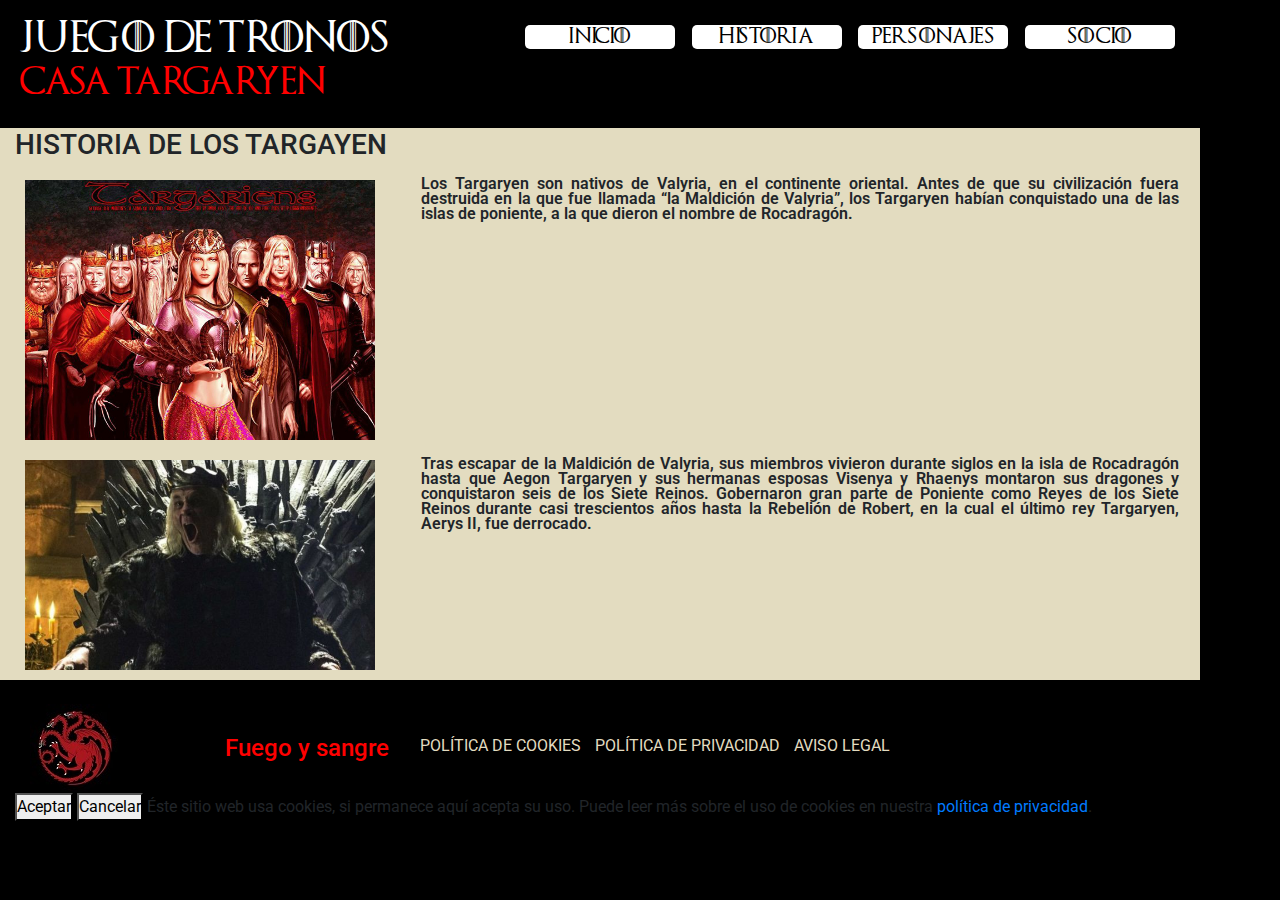
<file: Targaryen_casi_definitivo/Historia.html>
<!doctype html>
<html lang="en">
<head>
    <meta charset="utf-8">
    <meta name="viewport" content="width=device-width, initial-scale=1, shrink-to-fit=no">
    <link rel="stylesheet" href="https://maxcdn.bootstrapcdn.com/bootstrap/4.0.0/css/bootstrap.min.css"
          integrity="sha384-Gn5384xqQ1aoWXA+058RXPxPg6fy4IWvTNh0E263XmFcJlSAwiGgFAW/dAiS6JXm" crossorigin="anonymous">
    <link rel="stylesheet" href="estilo.css">
    <script src="https://code.jquery.com/jquery-2.1.3.min.js"></script>
    <script type="application/ld+json">
        {
            "@context" : "http://schema.org",
            "@type" : "TVEpisode",
            "partOfTVSeries" : {
                "@type" : "TVSeries",
                "name" : "Juego de tronos"
            },
            "name" : "Desembarco del Rey",
            "image" : "http://www.googleusercontent.com/img/logo.jpg",
            "url" : "http://www.targaryan.es/",
            "director" : {
                "@type" : "Person",
                "name" : "David Benioff,  D. B. Weiss"
            },
            "actor" : {
                "@type" : "Person",
                "name" : "Ned Stark"
            },
            "datePublished" : "2011-04-17",
            "aggregateRating" : {
                "@type" : "AggregateRating",
                "ratingValue" : "La valoracion esta basada en las opiniones  de muchos usuarios",
                "bestRating" : "5",
                "ratingCount" : "4.5/5"
            },
            "review" : {
                "@type" : "Review",
                "author" : {
                    "@type" : "Person",
                    "name" : "Javi Marcos"
                },
                "datePublished" : "2019-09-05",
                "reviewBody" : "George R. R. Martin escribe muy bien y además es un narrador magistral que en Juego de Tronos se dedica con mano sabia a dibujar el paisaje donde va a tener lugar su fastuoso drama; a colocar, aquí y allí, las trampas, los recovecos, los escondrijos, los agujeros negros, los túneles, las puertas falsas y los callejones sin salida. Escuché una vez a Pérez-Reverte en un programa de televisión afirmar que escribir un libro es como construir un barco, primer el impresionante esqueleto, el armazón, y luego todo lo demás, hasta la última mano de pintura.  Martin, con Juego de Tronos, no construye un barco: pone los cimientos de su catedral narrativa, y la verdad, los cimientos son firmes, el plano de su iglesia revela a un gran arquitecto porque eso tampoco va implícito en escribir bien. Dotar de sentido general, darle empaque a una historia tan grande, tiene más de planificador o estratega (al fin y al cabo, es como diseñar una campaña bélica en la que nosotros los lectores somos el enemigo al que hay que vencer mediante la capitulación) que de puro esteta o de esgrimista morfosintáctico.  Martin, empero, destaca en lo uno y en lo otro, pero como fulano que una vez se metió en la faena de escribir un libro, valoro todavía más el fino trabajo chinesco de trazar una autopista tan larga y sinuosa y conseguir que la historia, como un río de fuerza brutal, vaya por ella siempre bajo su control."
            }
        }
    </script>
    <script>
        /* ésto comprueba la localStorage si ya tiene la variable guardada */
        function getCookie(cname) {
            var name = cname + "=";
            var decodedCookie = decodeURIComponent(document.cookie);
            var ca = decodedCookie.split(';');
            for (var i = 0; i < ca.length; i++) {
                var c = ca[i];
                while (c.charAt(0) == ' ') {
                    c = c.substring(1);
                }
                if (c.indexOf(name) == 0) {
                    return c.substring(name.length, c.length);
                }
            }
            return "";
        }

        function checkCookie() {
            var username = getCookie("nombre");
            if (username != "") {
                cajacookies.style.display = 'none';
            }
        }

        function aceptarCookies() {
            document.cookie = "nombre=data";
            cajacookies.style.display = 'none';
        }

        function denegarcookie() {
            alert("No has aceptado la cookie");
        }

        /* ésto se ejecuta cuando la web está cargada */
        $(document).ready(function () {
            checkCookie();
        });
    </script>
    <title>Historia</title>
</head>
<body>
<div class="container-fluid">
    <div class="row">
        <div class="col-5 cabecera">
            <h2>Juego de tronos</h2>
            <h3>Casa Targaryen</h3>
        </div>
        <div class="col-7 cabecera">
            <div id="menuFlex" class="collapse">
                <div class="botonesFlex"><a href="index.html">INICIO</a></div>
                <div class="botonesFlex"><a href="Historia.html">HISTORIA</a></div>
                <div class="botonesFlex"><a href="Personajes.html">PERSONAJES</a></div>
                <div class="botonesFlex"><a href="Socio.html">SOCIO</a></div>
            </div>
        </div>
    </div>
    <div class="row">
        <div class="col centro">
			<h3 class="featurette-heading">HISTORIA DE LOS TARGAYEN<span class="text-muted"></span></h3>
            <div class="row featurette">
                <div class="col-lg-4">
                    <img src="img/historia1.jpg" class="img-fluid" alt="imagen1historiatargaryen">
                </div>
                <div class=" col-lg-8   ">
                    <p class=" ">Los Targaryen son nativos de Valyria, en el continente oriental. Antes de que su
                        civilización fuera destruida en la que fue llamada “la Maldición de Valyria”, los Targaryen
                        habían conquistado una de las islas de poniente, a la que dieron el nombre de Rocadragón.</p>
                </div>

            </div>
            <div class="row featurette">
                <div class="col-lg-4 ">
                    <img src="img/historia2.jpg" class="img-fluid" alt="imagen1historiatargaryen">
                </div>

                <div class=" col-lg-8 ">
                    <p class="">Tras escapar de la Maldición de Valyria, sus miembros vivieron durante siglos en la isla
                        de Rocadragón hasta que Aegon Targaryen y sus hermanas esposas Visenya y Rhaenys montaron sus
                        dragones y conquistaron seis de los Siete Reinos. Gobernaron gran parte de Poniente como Reyes
                        de los Siete Reinos durante casi trescientos años hasta la Rebelión de Robert, en la cual el
                        último rey Targaryen, Aerys II, fue derrocado.</p>
                </div>


            </div>
        </div>
    </div>
    <footer class="page-footer font-small blue pt-4">
        <div class="container-fluid text-center text-md-left">
            <div class="row">
                <div class="col-md-2 mt-md-0 mt-3">
                    <img src="img/logo.jpg" class="img-fluid" alt="logo casa targaryen">
                </div>
                <div class="col-md-2 mt-md-0 mt-3">
                    <h4>Fuego y sangre</h4>
                </div>
                <div class="col-md-8 mb-md-0 mb-3">
                    <ul class="list-unstyled" id="pie">
                        <li>
                            <a href="Cookies.html">Política de Cookies</a>
                        </li>
                        <li>
                            <a href="Privacidad.html">Política de privacidad</a>
                        </li>
                        <li>
                            <a href="Avisolegal.html">Aviso legal</a>
                        </li>
                    </ul>
                </div>
            </div>
        </div>
    </footer>
    <div id="cajacookies">
        <p>
            <button onclick="aceptarCookies()" class="pull-right"> Aceptar</button>
            <button onclick="denegarcookie()" class="pull-right"> Cancelar</button>
            Éste sitio web usa cookies, si permanece aquí acepta su uso.
            Puede leer más sobre el uso de cookies en nuestra <a href="Cookies.html">política de privacidad</a>.
        </p>
    </div>
</div>
<script src="https://code.jquery.com/jquery-3.2.1.slim.min.js"
        integrity="sha384-KJ3o2DKtIkvYIK3UENzmM7KCkRr/rE9/Qpg6aAZGJwFDMVNA/GpGFF93hXpG5KkN"
        crossorigin="anonymous"></script>
<script src="https://cdnjs.cloudflare.com/ajax/libs/popper.js/1.12.9/umd/popper.min.js"
        integrity="sha384-ApNbgh9B+Y1QKtv3Rn7W3mgPxhU9K/ScQsAP7hUibX39j7fakFPskvXusvfa0b4Q"
        crossorigin="anonymous"></script>
<script src="https://maxcdn.bootstrapcdn.com/bootstrap/4.0.0/js/bootstrap.min.js"
        integrity="sha384-JZR6Spejh4U02d8jOt6vLEHfe/JQGiRRSQQxSfFWpi1MquVdAyjUar5+76PVCmYl"
        crossorigin="anonymous"></script>
</body>
</html>
</file>
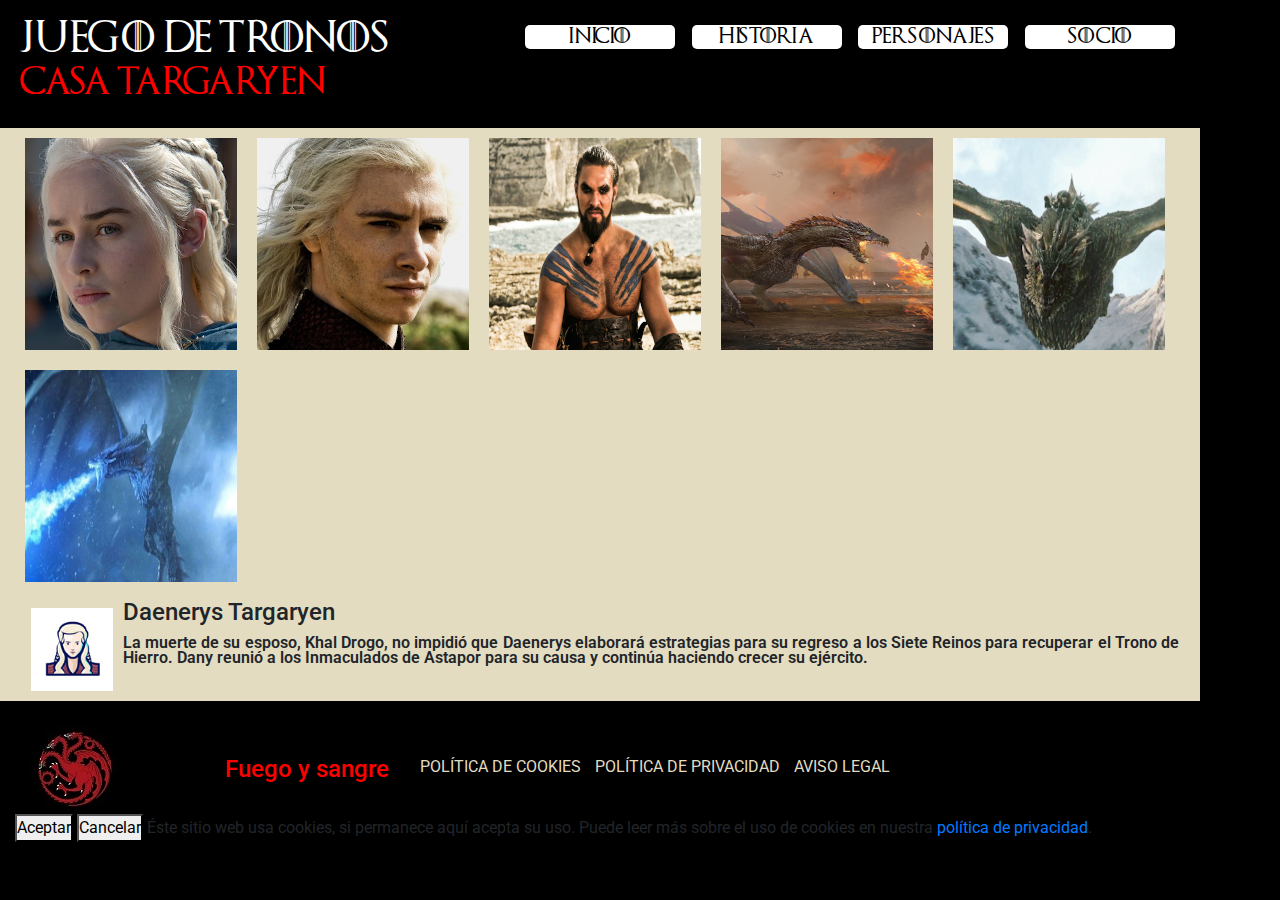
<file: Targaryen_casi_definitivo/Personajes.html>
<!doctype html>
<html lang="en">
<head>
    <meta charset="utf-8">
    <meta name="viewport" content="width=device-width, initial-scale=1, shrink-to-fit=no">
    <link rel="stylesheet" href="https://maxcdn.bootstrapcdn.com/bootstrap/4.0.0/css/bootstrap.min.css"
          integrity="sha384-Gn5384xqQ1aoWXA+058RXPxPg6fy4IWvTNh0E263XmFcJlSAwiGgFAW/dAiS6JXm" crossorigin="anonymous">
    <link rel="stylesheet" href="estilo.css">
    <script src="https://code.jquery.com/jquery-2.1.3.min.js"></script>
    <script type="application/ld+json">
        {
            "@context" : "http://schema.org",
            "@type" : "TVEpisode",
            "partOfTVSeries" : {
                "@type" : "TVSeries",
                "name" : "Juego de tronos"
            },
            "name" : "Desembarco del Rey",
            "image" : "http://www.googleusercontent.com/img/logo.jpg",
            "url" : "http://www.targaryan.es/",
            "director" : {
                "@type" : "Person",
                "name" : "David Benioff,  D. B. Weiss"
            },
            "actor" : {
                "@type" : "Person",
                "name" : "Ned Stark"
            },
            "datePublished" : "2011-04-17",
            "aggregateRating" : {
                "@type" : "AggregateRating",
                "ratingValue" : "La valoracion esta basada en las opiniones  de muchos usuarios",
                "bestRating" : "5",
                "ratingCount" : "4.5/5"
            },
            "review" : {
                "@type" : "Review",
                "author" : {
                    "@type" : "Person",
                    "name" : "Javi Marcos"
                },
                "datePublished" : "2019-09-05",
                "reviewBody" : "George R. R. Martin escribe muy bien y además es un narrador magistral que en Juego de Tronos se dedica con mano sabia a dibujar el paisaje donde va a tener lugar su fastuoso drama; a colocar, aquí y allí, las trampas, los recovecos, los escondrijos, los agujeros negros, los túneles, las puertas falsas y los callejones sin salida. Escuché una vez a Pérez-Reverte en un programa de televisión afirmar que escribir un libro es como construir un barco, primer el impresionante esqueleto, el armazón, y luego todo lo demás, hasta la última mano de pintura.  Martin, con Juego de Tronos, no construye un barco: pone los cimientos de su catedral narrativa, y la verdad, los cimientos son firmes, el plano de su iglesia revela a un gran arquitecto porque eso tampoco va implícito en escribir bien. Dotar de sentido general, darle empaque a una historia tan grande, tiene más de planificador o estratega (al fin y al cabo, es como diseñar una campaña bélica en la que nosotros los lectores somos el enemigo al que hay que vencer mediante la capitulación) que de puro esteta o de esgrimista morfosintáctico.  Martin, empero, destaca en lo uno y en lo otro, pero como fulano que una vez se metió en la faena de escribir un libro, valoro todavía más el fino trabajo chinesco de trazar una autopista tan larga y sinuosa y conseguir que la historia, como un río de fuerza brutal, vaya por ella siempre bajo su control."
            }
        }
    </script>
    <script>
        /* ésto comprueba la localStorage si ya tiene la variable guardada */
        function getCookie(cname) {
            var name = cname + "=";
            var decodedCookie = decodeURIComponent(document.cookie);
            var ca = decodedCookie.split(';');
            for (var i = 0; i < ca.length; i++) {
                var c = ca[i];
                while (c.charAt(0) == ' ') {
                    c = c.substring(1);
                }
                if (c.indexOf(name) == 0) {
                    return c.substring(name.length, c.length);
                }
            }
            return "";
        }

        function checkCookie() {
            var username = getCookie("nombre");
            if (username != "") {
                cajacookies.style.display = 'none';
            }
        }

        function aceptarCookies() {
            document.cookie = "nombre=data";
            cajacookies.style.display = 'none';
        }

        function denegarcookie() {
            alert("No has aceptado la cookie");
        }

        /* ésto se ejecuta cuando la web está cargada */
        $(document).ready(function () {
            checkCookie();
        });
    </script>
    <title>Personajes</title>
</head>
<body>
<div class="container-fluid">
    <div class="row">
        <div class="col-5 cabecera">
            <h2>Juego de tronos</h2>
            <h3>Casa Targaryen</h3>
        </div>
        <div class="col-7 cabecera">
            <div id="menuFlex" class="collapse">
                <div class="botonesFlex"><a href="index.html">INICIO</a></div>
                <div class="botonesFlex"><a href="Historia.html">HISTORIA</a></div>
                <div class="botonesFlex"><a href="Personajes.html">PERSONAJES</a></div>
                <div class="botonesFlex"><a href="Socio.html">SOCIO</a></div>
            </div>
        </div>
    </div>
    <div class="row">
        <div class="col centro">
            <div id="carrusel" class="carousel slide" data-ride="carousel">
                <div class="carousel-inner">
                    <div class="carousel-item active">
                        <img class="d-block w-100" src="img/daenerys.jpg" alt="First slide" onclick="daenerys()">
                    </div>
                    <div class="carousel-item">
                        <img class="d-block w-100" src="img/hermano.jpg" alt="Second slide" onclick="hermano()">
                    </div>
                    <div class="carousel-item">
                        <img class="d-block w-100" src="img/drogo.jpg" alt="Third slide" onclick="drogo()">
                    </div>
                    <div class="carousel-item">
                        <img class="d-block w-100" src="img/drogon.jpg" alt="Third slide" onclick="drogon()">
                    </div>
                    <div class="carousel-item">
                        <img class="d-block w-100" src="img/rhaegal.jpg" alt="Third slide" onclick="rhaegal()">
                    </div>
                    <div class="carousel-item">
                        <img class="d-block w-100" src="img/viserion.jpg" alt="Third slide" onclick="viserion()">
                    </div>
                </div>
                <a class="carousel-control-prev" href="#carrusel" role="button" data-slide="prev">
                    <span class="carousel-control-prev-icon" aria-hidden="true"></span>
                    <span class="sr-only">Anterior</span>
                </a>
                <a class="carousel-control-next" href="#carrusel" role="button" data-slide="next">
                    <span class="carousel-control-next-icon" aria-hidden="true"></span>
                    <span class="sr-only">Siguiente</span>
                </a>
            </div>
            <div id="fotos">
                <a onclick="daenerys()"><img src="img/daenerys.jpg" class="img-fluid" alt="daenerys"></a>
                <a onclick="hermano()"><img src="img/hermano.jpg" class="img-fluid" alt="vyserion"></a>
                <a onclick="drogo()"><img src="img/drogo.jpg" class="img-fluid" alt="khal drogo"></a>
                <a onclick="drogon()"><img src="img/drogon.jpg" class="img-fluid" alt="drogon"></a>
                <a onclick="rhaegal()"><img src="img/rhaegal.jpg" class="img-fluid" alt="rhaegal"></a>
                <a onclick="viserion()"><img src="img/viserion.jpg" class="img-fluid" alt="viserion"></a>
            </div>
        </div>
    </div>
    <div class="row">
        <div class="col centro">
            <p id="bioPerso">
                <script>
                    window.onload = daenerys();
                    function daenerys() {
                        var texto = "<img src=\"img/logo_dane.PNG\" class=\"img-fluid\" alt=\"Responsive image\">";
                        texto += "<h4>Daenerys Targaryen</h4>\n" +
                            "La muerte de su esposo, Khal Drogo, no impidió que Daenerys elaborará estrategias para su regreso a los Siete Reinos para recuperar el Trono de Hierro. Dany reunió a los Inmaculados de Astapor para su causa y continúa haciendo crecer su ejército.\n"
						document.getElementById("bioPerso").innerHTML = texto;
                    }
					function hermano() {
						var texto = "<img src=\"img/logo_default.PNG\" class=\"img-fluid\" alt=\"Responsive image\">";
						texto += "<h4>Viserys Targaryen</h4>\n" +
								"El único heredero superviviente de la Casa Targaryen, el joven Viserys fue enviado con su hermana recién nacida Daenerys a Essos para vivir a salvo. En el exilio se obsesionó con recuperar el trono de su familia pero Khal Drogo lo ejecutó con una corona de oro fundido antes de poder reclamar su puesto como rey.\n"
						document.getElementById("bioPerso").innerHTML = texto;
					}
                    function drogo() {
                        var texto = "<img src=\"img/logo_default.PNG\" class=\"img-fluid\" alt=\"Responsive image\">";
                        texto += "<h4>Drogo</h4>\n" +
                            "Un guerrero feroz que dirigía una tribu de jinetes de Essos, nunca había sido derrotado en batalla hasta que sucumbió a una herida que se agravó después de la intromisión de la bruja Mirri Maz Duur."
                        document.getElementById("bioPerso").innerHTML = texto;
                    }
                    function drogon() {
                        var texto = "<img src=\"img/logo_dragones.PNG\" class=\"img-fluid\" alt=\"Responsive image\">";
                        texto += "<h4>Drogon</h4>\n" +
                            "Drogon es uno de los dragones nacidos en el Mar Dothraki, junto a Rhaegal y Viserion. Eclosionado por Daenerys Targaryen, fue nombrado en memoria de su difunto esposo, Drogo. Se cree que es la reencarnación de Balerion el Terror Negro, pero Daenerys decide darle un nuevo nombre para una nueva vida."
                        document.getElementById("bioPerso").innerHTML = texto;
                    }
                    function rhaegal() {
                        var texto = "<img src=\"img/logo_dragones.PNG\" class=\"img-fluid\" alt=\"Responsive image\">";
                        texto += "<h4>Rhaegal</h4>\n" +
                            "Rhaegal es uno de los dragones nacidos en el Mar Dothraki, junto a Drogon y Viserion. Eclosionado por Daenerys Targaryen, fue nombrado en memoria de su hermano, Rhaegar Targaryen."
                        document.getElementById("bioPerso").innerHTML = texto;
                    }
                    function viserion() {
                        var texto = "<img src=\"img/logo_dragones.PNG\" class=\"img-fluid\" alt=\"Responsive image\">";
                        texto += "<h4>Viserion</h4>\n" +
                            "Viserion es uno de los dragones nacidos en el Mar Dothraki, junto a Rhaegal y Drogon. Eclosionado por Daenerys Targaryen, fue nombrado en memoria de su hermano, Viserys Targaryen."
                        document.getElementById("bioPerso").innerHTML = texto;
                    }
                </script>
            </p>
        </div>
    </div>
    <footer class="page-footer font-small blue pt-4">
        <div class="container-fluid text-center text-md-left">
            <div class="row">
                <div class="col-md-2 mt-md-0 mt-3">
                    <img src="img/logo.jpg" class="img-fluid" alt="logoTargaryen">
                </div>
                <div class="col-md-2 mt-md-0 mt-3">
                    <h4>Fuego y sangre</h4>
                </div>
                <div class="col-md-8 mb-md-0 mb-3">
                    <ul class="list-unstyled" id="pie">
                        <li>
                            <a href="Cookies.html">Política de Cookies</a>
                        </li>
                        <li>
                            <a href="Privacidad.html">Política de privacidad</a>
                        </li>
                        <li>
                            <a href="Avisolegal.html">Aviso legal</a>
                        </li>
                    </ul>
                </div>
            </div>
        </div>
    </footer>
    <div id="cajacookies">
        <p>
            <button onclick="aceptarCookies()" class="pull-right"> Aceptar</button>
            <button onclick="denegarcookie()" class="pull-right"> Cancelar</button>
            Éste sitio web usa cookies, si permanece aquí acepta su uso.
            Puede leer más sobre el uso de cookies en nuestra <a href="Cookies.html">política de privacidad</a>.
        </p>
    </div>
</div>
<script src="https://code.jquery.com/jquery-3.2.1.slim.min.js"
        integrity="sha384-KJ3o2DKtIkvYIK3UENzmM7KCkRr/rE9/Qpg6aAZGJwFDMVNA/GpGFF93hXpG5KkN"
        crossorigin="anonymous"></script>
<script src="https://cdnjs.cloudflare.com/ajax/libs/popper.js/1.12.9/umd/popper.min.js"
        integrity="sha384-ApNbgh9B+Y1QKtv3Rn7W3mgPxhU9K/ScQsAP7hUibX39j7fakFPskvXusvfa0b4Q"
        crossorigin="anonymous"></script>
<script src="https://maxcdn.bootstrapcdn.com/bootstrap/4.0.0/js/bootstrap.min.js"
        integrity="sha384-JZR6Spejh4U02d8jOt6vLEHfe/JQGiRRSQQxSfFWpi1MquVdAyjUar5+76PVCmYl"
        crossorigin="anonymous"></script>
</body>
</html>
</file>
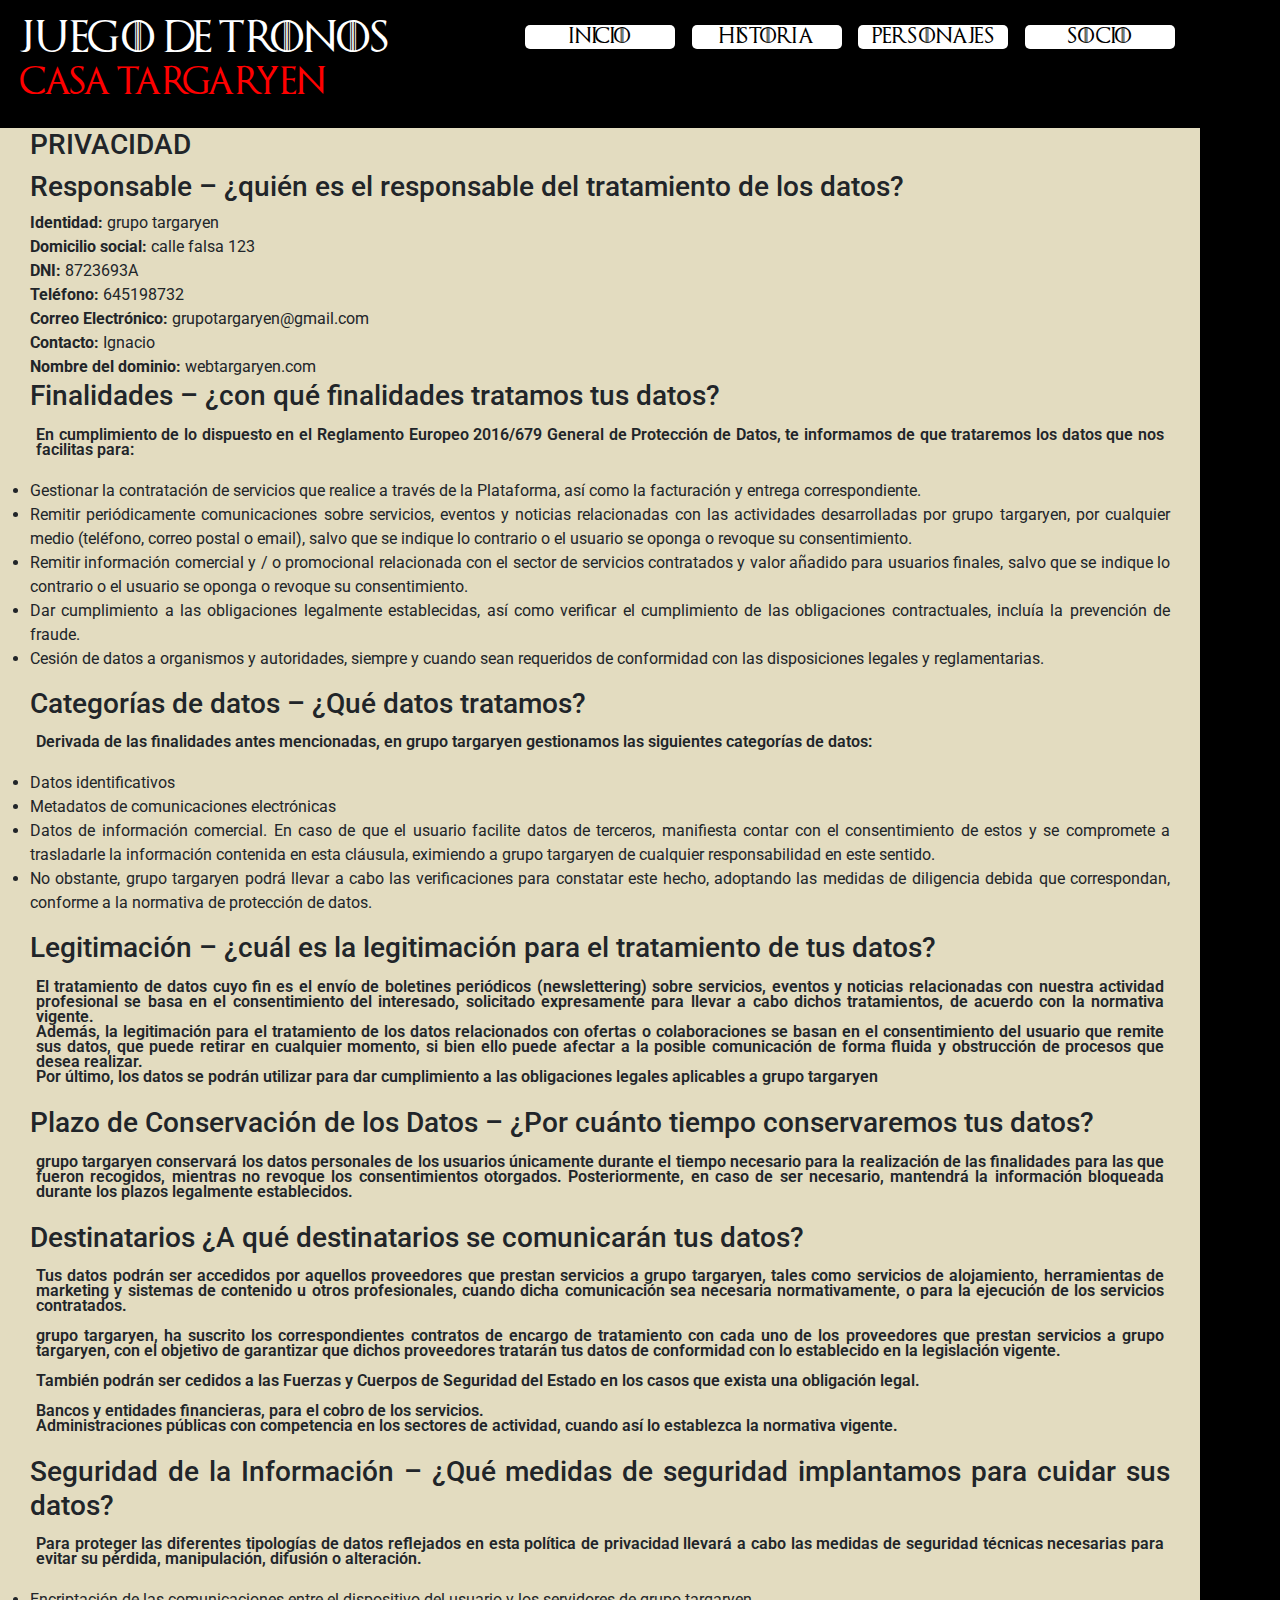
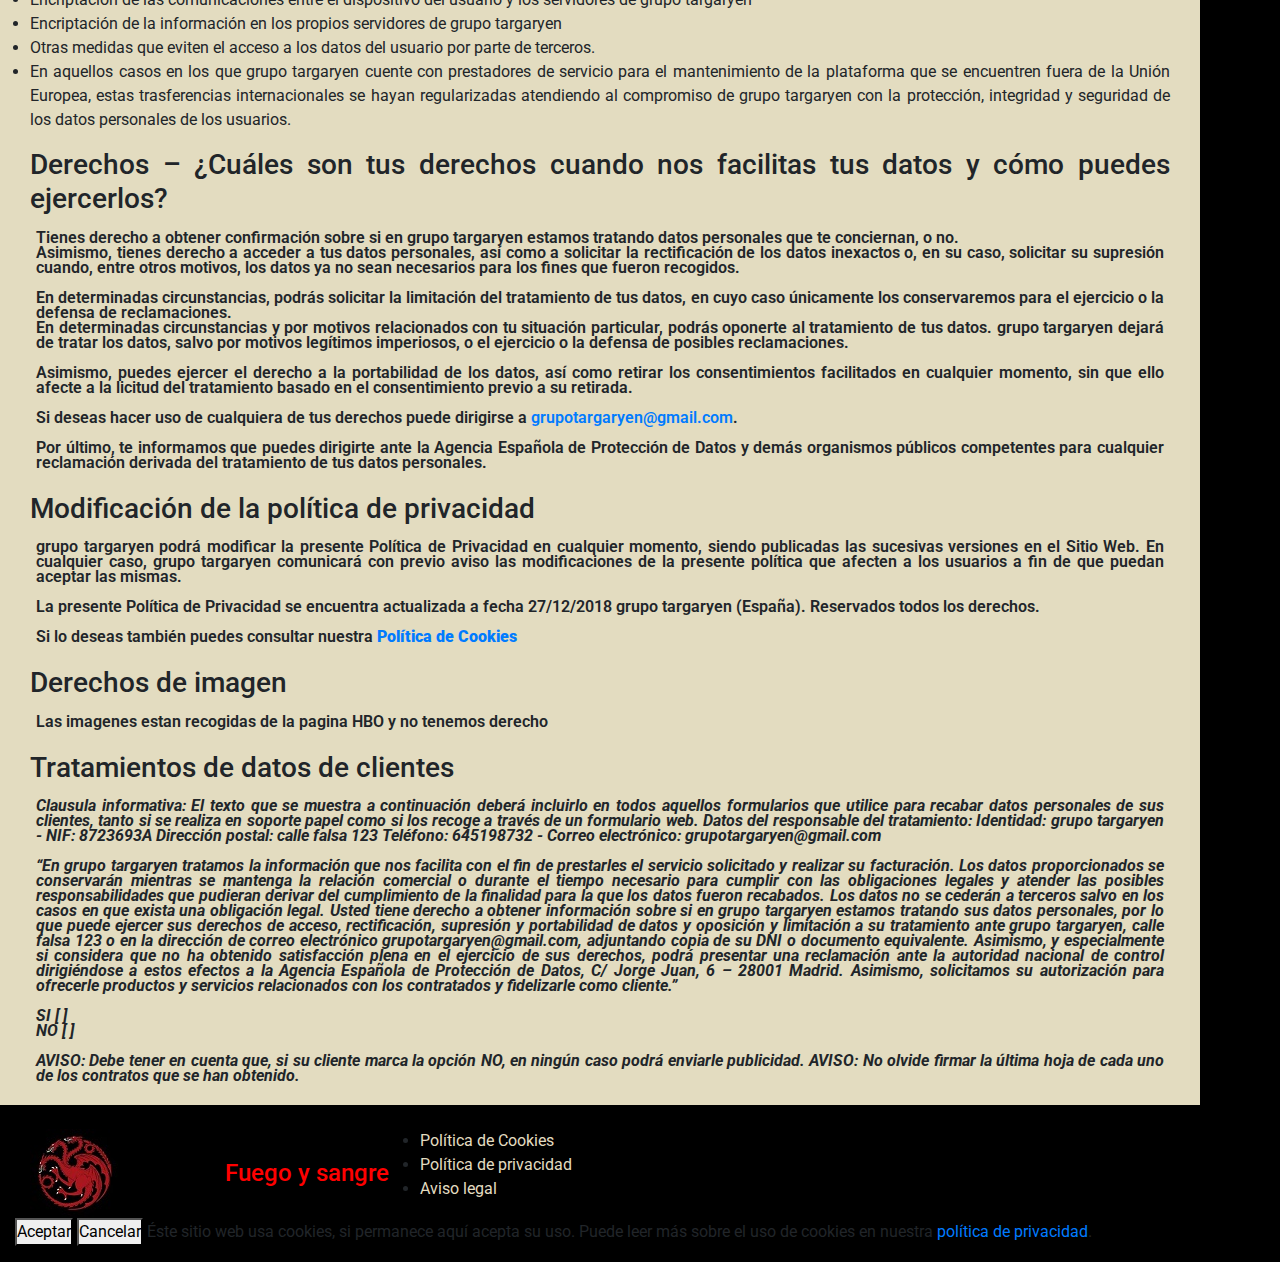
<file: Targaryen_casi_definitivo/Privacidad.html>
<!doctype html>
<html lang="en">
<head>
    <meta charset="utf-8">
    <meta name="viewport" content="width=device-width, initial-scale=1, shrink-to-fit=no">
    <link rel="stylesheet" href="https://maxcdn.bootstrapcdn.com/bootstrap/4.0.0/css/bootstrap.min.css"
          integrity="sha384-Gn5384xqQ1aoWXA+058RXPxPg6fy4IWvTNh0E263XmFcJlSAwiGgFAW/dAiS6JXm" crossorigin="anonymous">
    <link rel="stylesheet" href="estilo.css">
    <script src="https://code.jquery.com/jquery-2.1.3.min.js"></script>
    <script>
        /* ésto comprueba la localStorage si ya tiene la variable guardada */
        function getCookie(cname) {
            var name = cname + "=";
            var decodedCookie = decodeURIComponent(document.cookie);
            var ca = decodedCookie.split(';');
            for (var i = 0; i < ca.length; i++) {
                var c = ca[i];
                while (c.charAt(0) == ' ') {
                    c = c.substring(1);
                }
                if (c.indexOf(name) == 0) {
                    return c.substring(name.length, c.length);
                }
            }
            return "";
        }
        function checkCookie() {
            var username = getCookie("nombre");
            if (username != "") {
                cajacookies.style.display = 'none';
            }
        }
        function aceptarCookies() {
            document.cookie = "nombre=data";
            cajacookies.style.display = 'none';
        }
        function denegarcookie() {
            alert("No has aceptado la cookie");
        }
        /* ésto se ejecuta cuando la web está cargada */
        $(document).ready(function () {
            checkCookie();
        });
    </script>
    <title>Politica privacidad</title>
</head>
<body>
<div class="container-fluid">
    <div class="row">
        <div class="col-5 cabecera">
            <h2>Juego de tronos</h2>
            <h3>Casa Targaryen</h3>
        </div>
        <div class="col-7 cabecera">
            <div id="menuFlex" class="collapse">
                <div class="botonesFlex"><a href="index.html">INICIO</a></div>
                <div class="botonesFlex"><a href="Historia.html">HISTORIA</a></div>
                <div class="botonesFlex"><a href="Personajes.html">PERSONAJES</a></div>
                <div class="botonesFlex"><a href="Socio.html">SOCIO</a></div>
            </div>
        </div>
    </div>
    <div class="row">
        <div class="col centro">
            <div class="col" id="centrocookie">
                <article id="content">
                    <header style="padding-left: 0;">
                        <h3>PRIVACIDAD</h3>
                    </header>
                    <div class="">
                        <div class="ng-binding">
                            <h3>Responsable – ¿quién es el responsable del tratamiento de los datos?</h3>

                            <strong>Identidad:</strong> grupo targaryen<br>
                            <strong>Domicilio social:</strong> calle falsa 123<br>
                            <strong class="ng-binding">DNI:</strong> 8723693A<br>
                            <strong>Teléfono:</strong> 645198732<br>
                            <strong>Correo Electrónico:</strong> grupotargaryen@gmail.com<br>
                            <strong>Contacto:</strong> Ignacio<br>
                            <strong>Nombre del dominio:</strong> webtargaryen.com<br>


                            <h3>Finalidades – ¿con qué finalidades tratamos tus datos?</h3>

                            <p>En cumplimiento de lo dispuesto en el Reglamento Europeo 2016/679 General de Protección de
                                Datos, te informamos de que trataremos los datos que nos facilitas para:</p>
                            <ul>
                                <li>Gestionar la contratación de servicios que realice a través de la Plataforma, así como
                                    la facturación y entrega correspondiente.
                                </li>
                                <li class="ng-binding">Remitir periódicamente comunicaciones sobre servicios, eventos y
                                    noticias relacionadas con las actividades desarrolladas por grupo targaryen, por
                                    cualquier medio (teléfono, correo postal o email), salvo que se indique lo contrario o
                                    el usuario se oponga o revoque su consentimiento.
                                </li>
                                <li>Remitir información comercial y / o promocional relacionada con el sector de servicios
                                    contratados y valor añadido para usuarios finales, salvo que se indique lo contrario o
                                    el usuario se oponga o revoque su consentimiento.
                                </li>
                                <li>Dar cumplimiento a las obligaciones legalmente establecidas, así como verificar el
                                    cumplimiento de las obligaciones contractuales, incluía la prevención de fraude.
                                </li>
                                <li>Cesión de datos a organismos y autoridades, siempre y cuando sean requeridos de
                                    conformidad con las disposiciones legales y reglamentarias.
                                </li>
                            </ul>


                            <h3>Categorías de datos – ¿Qué datos tratamos?</h3>

                            <p class="ng-binding">Derivada de las finalidades antes mencionadas, en grupo targaryen
                                gestionamos las siguientes categorías de datos:</p>
                            <ul>
                                <li>Datos identificativos</li>
                                <li>Metadatos de comunicaciones electrónicas</li>
                                <li class="ng-binding">Datos de información comercial. En caso de que el usuario facilite
                                    datos de terceros, manifiesta contar con el consentimiento de estos y se compromete a
                                    trasladarle la información contenida en esta cláusula, eximiendo a grupo targaryen de
                                    cualquier responsabilidad en este sentido.
                                </li>
                                <li class="ng-binding">No obstante, grupo targaryen podrá llevar a cabo las verificaciones
                                    para constatar este hecho, adoptando las medidas de diligencia debida que correspondan,
                                    conforme a la normativa de protección de datos.
                                </li>
                            </ul>


                            <h3>Legitimación – ¿cuál es la legitimación para el tratamiento de tus datos?</h3>

                            <p class="ng-binding">El tratamiento de datos cuyo fin es el envío de boletines periódicos
                                (newslettering) sobre servicios, eventos y noticias relacionadas con nuestra actividad
                                profesional se basa en el consentimiento del interesado, solicitado expresamente para llevar
                                a cabo dichos tratamientos, de acuerdo con la normativa vigente.<br>
                                Además, la legitimación para el tratamiento de los datos relacionados con ofertas o
                                colaboraciones se basan en el consentimiento del usuario que remite sus datos, que puede
                                retirar en cualquier momento, si bien ello puede afectar a la posible comunicación de forma
                                fluida y obstrucción de procesos que desea realizar.<br>
                                Por último, los datos se podrán utilizar para dar cumplimiento a las obligaciones legales
                                aplicables a grupo targaryen
                            </p>


                            <h3>Plazo de Conservación de los Datos – ¿Por cuánto tiempo conservaremos tus datos?</h3>

                            <p class="ng-binding">grupo targaryen conservará los datos personales de los usuarios únicamente
                                durante el tiempo necesario para la realización de las finalidades para las que fueron
                                recogidos, mientras no revoque los consentimientos otorgados. Posteriormente, en caso de ser
                                necesario, mantendrá la información bloqueada durante los plazos legalmente
                                establecidos.</p>

                            <h3>Destinatarios ¿A qué destinatarios se comunicarán tus datos?</h3>

                            <p class="ng-binding">Tus datos podrán ser accedidos por aquellos proveedores que prestan
                                servicios a grupo targaryen, tales como servicios de alojamiento, herramientas de marketing
                                y sistemas de contenido u otros profesionales, cuando dicha comunicación sea necesaria
                                normativamente, o para la ejecución de los servicios contratados.<br><br>
                                grupo targaryen, ha suscrito los correspondientes contratos de encargo de tratamiento con
                                cada uno de los proveedores que prestan servicios a grupo targaryen, con el objetivo de
                                garantizar que dichos proveedores tratarán tus datos de conformidad con lo establecido en la
                                legislación vigente.<br><br>
                                También podrán ser cedidos a las Fuerzas y Cuerpos de Seguridad del Estado en los casos que
                                exista una obligación legal.<br><br>
                                Bancos y entidades financieras, para el cobro de los servicios.<br>
                                Administraciones públicas con competencia en los sectores de actividad, cuando así lo
                                establezca la normativa vigente.
                            </p>

                            <h3>
                                Seguridad de la Información – ¿Qué medidas de seguridad implantamos para cuidar sus datos?
                            </h3>
                            <p>
                                Para proteger las diferentes tipologías de datos reflejados en esta política de privacidad
                                llevará a cabo las medidas de seguridad técnicas necesarias para evitar su pérdida,
                                manipulación, difusión o alteración.
                            </p>
                            <ul>
                                <li class="ng-binding">Encriptación de las comunicaciones entre el dispositivo del usuario y
                                    los servidores de grupo targaryen
                                </li>
                                <li class="ng-binding">Encriptación de la información en los propios servidores de grupo
                                    targaryen
                                </li>
                                <li>Otras medidas que eviten el acceso a los datos del usuario por parte de terceros.</li>
                                <li class="ng-binding">En aquellos casos en los que grupo targaryen cuente con prestadores
                                    de servicio para el mantenimiento de la plataforma que se encuentren fuera de la Unión
                                    Europea, estas trasferencias internacionales se hayan regularizadas atendiendo al
                                    compromiso de grupo targaryen con la protección, integridad y seguridad de los datos
                                    personales de los usuarios.
                                </li>
                            </ul>

                            <h3>Derechos – ¿Cuáles son tus derechos cuando nos facilitas tus datos y cómo puedes
                                ejercerlos?</h3>
                            <p class="ng-binding">
                                Tienes derecho a obtener confirmación sobre si en grupo targaryen estamos tratando datos
                                personales que te conciernan, o no.<br>
                                Asimismo, tienes derecho a acceder a tus datos personales, así como a solicitar la
                                rectificación de los datos inexactos o, en su caso, solicitar su supresión cuando, entre
                                otros motivos, los datos ya no sean necesarios para los fines que fueron recogidos.<br><br>
                                En determinadas circunstancias, podrás solicitar la limitación del tratamiento de tus datos,
                                en cuyo caso únicamente los conservaremos para el ejercicio o la defensa de
                                reclamaciones.<br>
                                En determinadas circunstancias y por motivos relacionados con tu situación particular,
                                podrás oponerte al tratamiento de tus datos. grupo targaryen dejará de tratar los datos,
                                salvo por motivos legítimos imperiosos, o el ejercicio o la defensa de posibles
                                reclamaciones.<br><br>
                                Asimismo, puedes ejercer el derecho a la portabilidad de los datos, así como retirar los
                                consentimientos facilitados en cualquier momento, sin que ello afecte a la licitud del
                                tratamiento basado en el consentimiento previo a su retirada.<br><br>

                                Si deseas hacer uso de cualquiera de tus derechos puede dirigirse a <a
                                    href="mailto:grupotargaryen@gmail.com" class="ng-binding">grupotargaryen@gmail.com</a>.
                                <br><br>
                                Por último, te informamos que puedes dirigirte ante la Agencia Española de Protección de
                                Datos y demás organismos públicos competentes para cualquier reclamación derivada del
                                tratamiento de tus datos personales.

                            </p>


                            <h3>Modificación de la política de privacidad </h3>


                            <p class="ng-binding">
                                grupo targaryen podrá modificar la presente Política de Privacidad en cualquier momento,
                                siendo publicadas las sucesivas versiones en el Sitio Web. En cualquier caso, grupo
                                targaryen comunicará con previo aviso las modificaciones de la presente política que afecten
                                a los usuarios a fin de que puedan aceptar las mismas. <br><br>
                                La presente Política de Privacidad se encuentra actualizada a fecha 27/12/2018 grupo
                                targaryen (España). Reservados todos los derechos.
                                <br><br>
                                Si lo deseas también puedes consultar nuestra <strong><a href="Cookies.html">Política de
                                Cookies</a></strong>

                            </p>
                            <h3>Derechos de imagen</h3>
                            <p class="ng-binding">
                                Las imagenes estan recogidas de la pagina HBO y no tenemos derecho
                            </p>
                            <h3>Tratamientos de datos de clientes</h3>
                            <p class="ng-binding" id="impor">
                                Clausula informativa:
                                El texto que se muestra a continuación deberá incluirlo en todos aquellos formularios que
                                utilice para recabar datos personales de sus clientes, tanto si se realiza en soporte papel
                                como si los recoge a través de un formulario web.
                                Datos del responsable del tratamiento:
                                Identidad: grupo targaryen - NIF: 8723693A
                                Dirección postal: calle falsa 123
                                Teléfono: 645198732 - Correo electrónico: grupotargaryen@gmail.com
                                <br><br>
                                “En grupo targaryen tratamos la información que nos facilita con el fin de prestarles el
                                servicio solicitado y realizar su facturación. Los datos proporcionados se conservarán
                                mientras se mantenga la relación comercial o durante el tiempo necesario para cumplir con
                                las obligaciones legales y atender las posibles responsabilidades que pudieran derivar del
                                cumplimiento de la finalidad para la que los datos fueron recabados. Los datos no se cederán
                                a terceros salvo en los casos en que exista una obligación legal. Usted tiene derecho a
                                obtener información sobre si en grupo targaryen estamos tratando sus datos personales, por
                                lo que puede ejercer sus derechos de acceso, rectificación, supresión y portabilidad de
                                datos y oposición y limitación a su tratamiento ante grupo targaryen, calle falsa 123 o en
                                la dirección de correo electrónico grupotargaryen@gmail.com, adjuntando copia de su DNI o
                                documento equivalente. Asimismo, y especialmente si considera que no ha obtenido
                                satisfacción plena en el ejercicio de sus derechos, podrá presentar una reclamación ante la
                                autoridad nacional de control dirigiéndose a estos efectos a la Agencia Española de
                                Protección de Datos, C/ Jorge Juan, 6 – 28001 Madrid.
                                Asimismo, solicitamos su autorización para ofrecerle productos y servicios relacionados con
                                los contratados y fidelizarle como cliente.”
                                <br><br>
                                SI [  ]
                                <br>
                                NO [  ]
                                <br><br>
                                AVISO: Debe tener en cuenta que, si su cliente marca la opción NO, en ningún caso podrá
                                enviarle publicidad.
                                AVISO: No olvide firmar la última hoja de cada uno de los contratos que se han obtenido.

                            </p>

                        </div>
                    </div>
                </article>
            </div>
        </div>
    </div>
    <footer class="page-footer font-small blue pt-4">
        <div class="container-fluid text-center text-md-left">
            <div class="row">
                <div class="col-md-2 mt-md-0 mt-3">
                    <img src="img/logo.jpg" class="img-fluid" alt="Responsive image">
                </div>
                <div class="col-md-2 mt-md-0 mt-3">
                    <h4>Fuego y sangre</h4>
                </div>
                <div class="col-md-8 mb-md-0 mb-3">
                        <li>
                            <a href="Cookies.html">Política de Cookies</a>
                        </li>
                        <li>
                            <a href="Privacidad.html">Política de privacidad</a>
                        </li>
                        <li>
                            <a href="Avisolegal.html">Aviso legal</a>
                        </li>
                    </ul>
                </div>
            </div>
        </div>
    </footer>
    <div id="cajacookies">
        <p>
            <button onclick="aceptarCookies()" class="pull-right"> Aceptar</button>
            <button onclick="denegarcookie()" class="pull-right"> Cancelar</button>
            Éste sitio web usa cookies, si permanece aquí acepta su uso.
            Puede leer más sobre el uso de cookies en nuestra <a href="Cookies.html">política de privacidad</a>.
        </p>
    </div>
</div>
<script src="https://code.jquery.com/jquery-3.2.1.slim.min.js"
        integrity="sha384-KJ3o2DKtIkvYIK3UENzmM7KCkRr/rE9/Qpg6aAZGJwFDMVNA/GpGFF93hXpG5KkN"
        crossorigin="anonymous"></script>
<script src="https://cdnjs.cloudflare.com/ajax/libs/popper.js/1.12.9/umd/popper.min.js"
        integrity="sha384-ApNbgh9B+Y1QKtv3Rn7W3mgPxhU9K/ScQsAP7hUibX39j7fakFPskvXusvfa0b4Q"
        crossorigin="anonymous"></script>
<script src="https://maxcdn.bootstrapcdn.com/bootstrap/4.0.0/js/bootstrap.min.js"
        integrity="sha384-JZR6Spejh4U02d8jOt6vLEHfe/JQGiRRSQQxSfFWpi1MquVdAyjUar5+76PVCmYl"
        crossorigin="anonymous"></script>
</body>
</html>
</file>
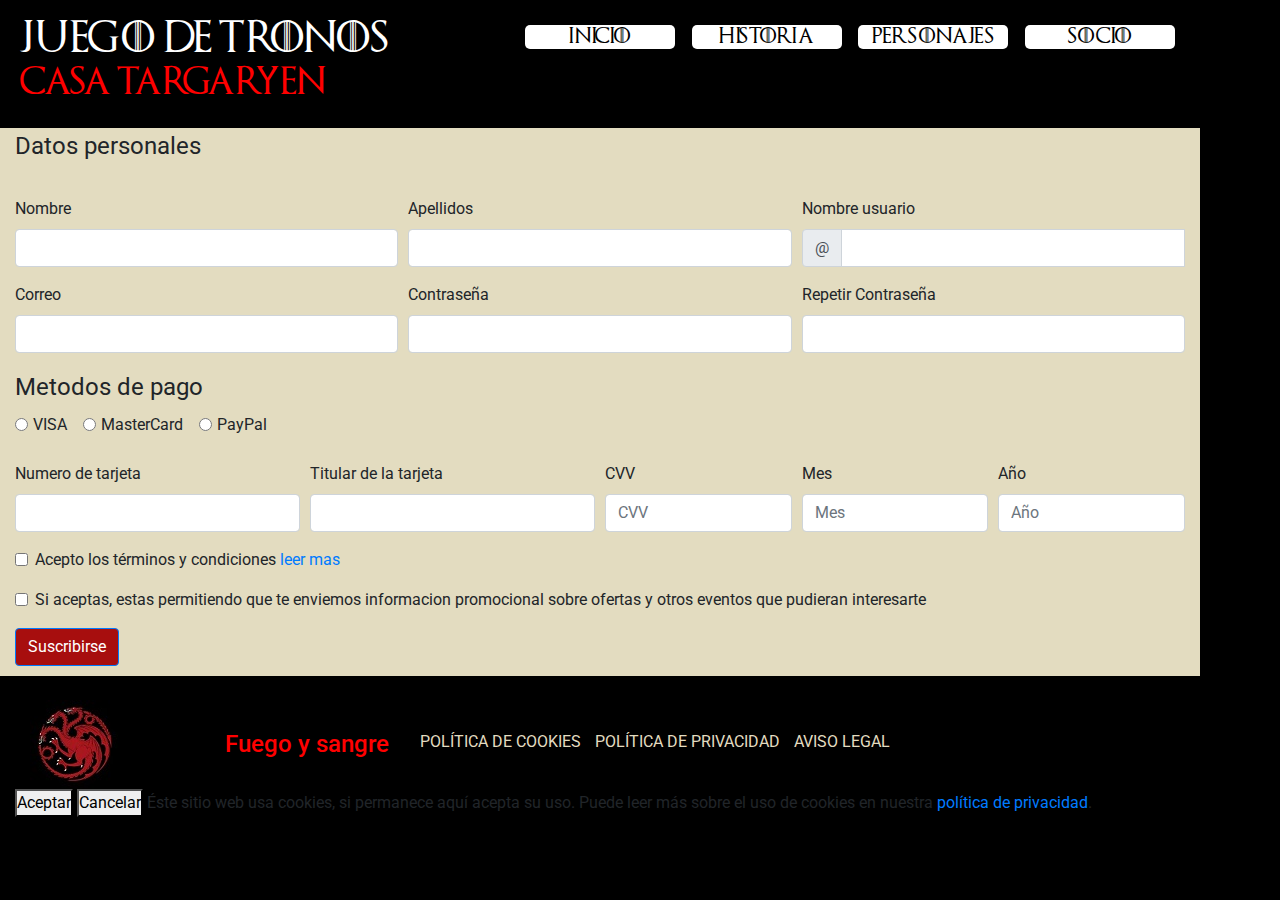
<file: Targaryen_casi_definitivo/Socio.html>
<!doctype html>
<html lang="en">
<head>
  <meta charset="utf-8">
  <meta name="viewport" content="width=device-width, initial-scale=1, shrink-to-fit=no">
  <link rel="stylesheet" href="https://maxcdn.bootstrapcdn.com/bootstrap/4.0.0/css/bootstrap.min.css"
        integrity="sha384-Gn5384xqQ1aoWXA+058RXPxPg6fy4IWvTNh0E263XmFcJlSAwiGgFAW/dAiS6JXm" crossorigin="anonymous">
  <link rel="stylesheet" href="estilo.css">
  <script src="https://code.jquery.com/jquery-2.1.3.min.js"></script>
  <script type="application/ld+json">
    {
      "@context" : "http://schema.org",
      "@type" : "TVEpisode",
      "partOfTVSeries" : {
        "@type" : "TVSeries",
        "name" : "Juego de tronos"
      },
      "name" : "Desembarco del Rey",
      "image" : "http://www.googleusercontent.com/img/logo.jpg",
      "url" : "http://www.targaryan.es/",
      "director" : {
        "@type" : "Person",
        "name" : "David Benioff,  D. B. Weiss"
      },
      "actor" : {
        "@type" : "Person",
        "name" : "Ned Stark"
      },
      "datePublished" : "2011-04-17",
      "aggregateRating" : {
        "@type" : "AggregateRating",
        "ratingValue" : "La valoracion esta basada en las opiniones  de muchos usuarios",
        "bestRating" : "5",
        "ratingCount" : "4.5/5"
      },
      "review" : {
        "@type" : "Review",
        "author" : {
          "@type" : "Person",
          "name" : "Javi Marcos"
        },
        "datePublished" : "2019-09-05",
        "reviewBody" : "George R. R. Martin escribe muy bien y además es un narrador magistral que en Juego de Tronos se dedica con mano sabia a dibujar el paisaje donde va a tener lugar su fastuoso drama; a colocar, aquí y allí, las trampas, los recovecos, los escondrijos, los agujeros negros, los túneles, las puertas falsas y los callejones sin salida. Escuché una vez a Pérez-Reverte en un programa de televisión afirmar que escribir un libro es como construir un barco, primer el impresionante esqueleto, el armazón, y luego todo lo demás, hasta la última mano de pintura.  Martin, con Juego de Tronos, no construye un barco: pone los cimientos de su catedral narrativa, y la verdad, los cimientos son firmes, el plano de su iglesia revela a un gran arquitecto porque eso tampoco va implícito en escribir bien. Dotar de sentido general, darle empaque a una historia tan grande, tiene más de planificador o estratega (al fin y al cabo, es como diseñar una campaña bélica en la que nosotros los lectores somos el enemigo al que hay que vencer mediante la capitulación) que de puro esteta o de esgrimista morfosintáctico.  Martin, empero, destaca en lo uno y en lo otro, pero como fulano que una vez se metió en la faena de escribir un libro, valoro todavía más el fino trabajo chinesco de trazar una autopista tan larga y sinuosa y conseguir que la historia, como un río de fuerza brutal, vaya por ella siempre bajo su control."
      }
    }
  </script>
  <script>
    /* ésto comprueba la localStorage si ya tiene la variable guardada */
    function getCookie(cname) {
      var name = cname + "=";
      var decodedCookie = decodeURIComponent(document.cookie);
      var ca = decodedCookie.split(';');
      for (var i = 0; i < ca.length; i++) {
        var c = ca[i];
        while (c.charAt(0) == ' ') {
          c = c.substring(1);
        }
        if (c.indexOf(name) == 0) {
          return c.substring(name.length, c.length);
        }
      }
      return "";
    }

    function checkCookie() {
      var username = getCookie("nombre");
      if (username != "") {
        cajacookies.style.display = 'none';
      }
    }

    function aceptarCookies() {
      document.cookie = "nombre=data";
      cajacookies.style.display = 'none';
    }

    function denegarcookie() {
      alert("No has aceptado la cookie");
    }

    /* ésto se ejecuta cuando la web está cargada */
    $(document).ready(function () {
      checkCookie();
    });
    (function() {
      'use strict';
      window.addEventListener('load', function() {
        // Fetch all the forms we want to apply custom Bootstrap validation styles to
        var forms = document.getElementsByClassName('needs-validation');
        // Loop over them and prevent submission
        var validation = Array.prototype.filter.call(forms, function(form) {
          form.addEventListener('submit', function(event) {
            if (form.checkValidity() === false) {
              event.preventDefault();
              event.stopPropagation();
            }
            form.classList.add('was-validated');
          }, false);
        });
      }, false);
    })();

  </script>
  <title>Socio</title>
</head>
<body>
<div class="container-fluid">
  <div class="row">
    <div class="col-5 cabecera">
      <h2>Juego de tronos</h2>
      <h3>Casa Targaryen</h3>
    </div>
    <div class="col-7 cabecera">
      <div id="menuFlex" class="collapse">
        <div class="botonesFlex"><a href="index.html">INICIO</a></div>
        <div class="botonesFlex"><a href="Historia.html">HISTORIA</a></div>
        <div class="botonesFlex"><a href="Personajes.html">PERSONAJES</a></div>
        <div class="botonesFlex"><a href="Socio.html">SOCIO</a></div>
      </div>
    </div>
  </div>
  <div class="row">
    <div class="col centro">
  <form class="needs-validation" novalidate>
    <fieldset>
      <legend>Datos personales</legend>
    <div class="form-row">
      <div class="col-md-4 mb-3">
        <label for="validationTooltip01" class="espacio">Nombre</label>
        <input type="text" class="form-control" id="validationTooltip01"  required>
        <div class="valid-tooltip">
          Nombre valido
        </div>
      </div>
      <div class="col-md-4 mb-3">
        <label for="validationTooltip02" class="espacio">Apellidos</label>
        <input type="text" class="form-control" id="validationTooltip02"  required>
        <div class="valid-tooltip">
          Apellidos validos
        </div>
      </div>
      <div class="col-md-4 mb-3">
        <label for="validationTooltipUsername" class="espacio">Nombre usuario</label>
        <div class="input-group">
          <div class="input-group-prepend">
            <span class="input-group-text" id="validationTooltipUsernamePrepend">@</span>
          </div>
          <input type="text" class="form-control" id="validationTooltipUsername" aria-describedby="validationTooltipUsernamePrepend" required>
          <div class="invalid-tooltip">
            Por favor escoge un nombre de usuario unico
          </div>
        </div>
      </div>
    </div>
    <div class="form-row">
      <div class="col-md-4 mb-3">
        <label for="validationTooltip03">Correo</label>
        <input type="email" class="form-control" id="validationTooltip03" required>
        <div class="invalid-tooltip">
         Por favor proporciona un correo valido
        </div>
      </div>
      <div class="col-md-4 mb-3">
        <label for="validationTooltip05">Contraseña</label>
        <input type="password" class="form-control" id="validationTooltip05" required>
        <div class="invalid-tooltip">
          Por favor proporciona una contraseña valida
        </div>
      </div>
      <div class="col-md-4 mb-3">
        <label for="validationTooltip06">Repetir Contraseña</label>
        <input type="password" class="form-control" id="validationTooltip06" required>
        <div class="invalid-tooltip">
          Las contraseñas deben coincidir
        </div>
      </div>

    </div>
    </fieldset>
    <fieldset>
    <legend>Metodos de pago</legend>
    <div class="form-check form-check-inline">
      <input class="form-check-input" type="radio" name="inlineRadioOptions" id="inlineRadio1" value="option1">
      <label class="form-check-label" for="inlineRadio1">VISA</label>
    </div>
    <div class="form-check form-check-inline">
      <input class="form-check-input" type="radio" name="inlineRadioOptions" id="inlineRadio2" value="option2">
      <label class="form-check-label" for="inlineRadio2">MasterCard</label>
    </div>
    <div class="form-check form-check-inline">
      <input class="form-check-input" type="radio" name="inlineRadioOptions" id="inlineRadio3" value="option3">
      <label class="form-check-label" for="inlineRadio3">PayPal</label>
    </div>
      <br><br>
    <div class="form-row">
    <div class="col-md-3 mb-3">
      <label for="validationTooltip07">Numero de tarjeta</label>
      <input type="text" class="form-control" id="validationTooltip07" required>
      <div class="invalid-tooltip">
        Por favor proporciona una tarjeta valida
      </div>
    </div>
    <div class="col-md-3 mb-3">
      <label for="validationTooltip08">Titular de la tarjeta</label>
      <input type="text" class="form-control" id="validationTooltip08" required>
      <div class="invalid-tooltip">
        Por favor proporcione un nombre valido
      </div>
    </div>
        <div class="col-md-2 mb-3">
          <label for="validationTooltip09">CVV</label>
          <input type="text" class="form-control" placeholder="CVV" id="validationTooltip09">
        </div>
        <div class="col-md-2 mb-3">
          <label for="validationTooltip010">Mes</label>
          <input type="number" max="12" min="1" class="form-control" placeholder="Mes" id="validationTooltip010">
        </div>
        <div class="col-md-2 mb-3">
          <label for="validationTooltip011">Año</label>
          <input type="number" max="2026" min="2020" class="form-control" placeholder="Año" id="validationTooltip011">
        </div>
    </div>
    </fieldset>
    <div class="form-group">
      <div class="form-check">
        <input class="form-check-input espacio" type="checkbox" value="" id="invalidCheck" required>
        <label class="form-check-label" for="invalidCheck">
          Acepto los términos y condiciones <a href="Privacidad.html">leer mas</a>
        </label>
        <div class="invalid-feedback">
          Debes aceptar los términos y condiciones
        </div>
      </div>
    </div>
    <div class="form-group">
      <div class="form-check">
        <input class="form-check-input espacio" type="checkbox" value="" id="invalidCheck2" >
        <label class="form-check-label " for="invalidCheck2">
          Si aceptas, estas permitiendo que te enviemos informacion promocional sobre ofertas y otros eventos que
          pudieran interesarte
        </label>
        <div class="invalid-feedback">
          Debes marcar esta opción
        </div>
      </div>
    </div>
    <button class="btn btn-primary espacio2 colorRojo" type="submit">Suscribirse</button>
  </form>
    </div>
  </div>
  <footer class="page-footer font-small blue pt-4">
    <div class="container-fluid text-center text-md-left">
      <div class="row">
        <div class="col-md-2 mt-md-0 mt-3">
          <img src="img/logo.jpg" class="img-fluid" alt="logo casa targaryen">
        </div>
        <div class="col-md-2 mt-md-0 mt-3">
          <h4>Fuego y sangre</h4>
        </div>
        <div class="col-md-8 mb-md-0 mb-3">
          <ul id="pie" class="list-unstyled">
            <li>
              <a href="Cookies.html">Política de Cookies</a>
            </li>
            <li>
              <a href="Privacidad.html">Política de privacidad</a>
            </li>
            <li>
              <a href="Avisolegal.html">Aviso legal</a>
            </li>
          </ul>
        </div>
      </div>
    </div>
  </footer>
  <div id="cajacookies">
    <p>
      <button onclick="aceptarCookies()" class="pull-right"> Aceptar</button>
      <button onclick="denegarcookie()" class="pull-right"> Cancelar</button>
      Éste sitio web usa cookies, si permanece aquí acepta su uso.
      Puede leer más sobre el uso de cookies en nuestra <a href="Cookies.html">política de privacidad</a>.
    </p>
  </div>
</div>
<script src="https://code.jquery.com/jquery-3.2.1.slim.min.js"
        integrity="sha384-KJ3o2DKtIkvYIK3UENzmM7KCkRr/rE9/Qpg6aAZGJwFDMVNA/GpGFF93hXpG5KkN"
        crossorigin="anonymous"></script>
<script src="https://cdnjs.cloudflare.com/ajax/libs/popper.js/1.12.9/umd/popper.min.js"
        integrity="sha384-ApNbgh9B+Y1QKtv3Rn7W3mgPxhU9K/ScQsAP7hUibX39j7fakFPskvXusvfa0b4Q"
        crossorigin="anonymous"></script>
<script src="https://maxcdn.bootstrapcdn.com/bootstrap/4.0.0/js/bootstrap.min.js"
        integrity="sha384-JZR6Spejh4U02d8jOt6vLEHfe/JQGiRRSQQxSfFWpi1MquVdAyjUar5+76PVCmYl"
        crossorigin="anonymous"></script>
</body>
</html>
</file>
<file: Targaryen_casi_definitivo/estilo.css>
@import url('https://fonts.googleapis.com/css?family=Roboto&display=swap');

@font-face {
    font-family: Game of Thrones;
    src: url(fuente/Game_of_Thrones.ttf);            /*incluir fuente*/
}

* {
    padding: 0;
    margin: 0;
}

body {

    background-color: black;
    text-align: justify;
    cursor: url("img/cursor.png"), auto;
    font-family: Roboto, sans-serif;
    max-width: 1200px;
}

a {
    cursor: url("img/cursor2.png"), auto;
}
#menu {
    background-color: black;
}

#menuFlex {
    position: relative;
    display: flex;
    flex-wrap: wrap;
    align-items: center;
    justify-content: space-between;
}

.botonesFlex {
    width: 150px;
    background-color: white;
    margin: 5px;
    border-radius: 5px;
    text-align: center;
}


.cabecera {
    background-color: black;
    color: white;
    overflow: hidden;
    padding: 20px;
    font-family: Game of Thrones, serif;
    text-align: left;
}

.botones {
    background-color: white;
    border-radius: 5px;
    margin: 5px 10px 0;
    height: 30px;
}

#centrocookie {
    background-color: #e3dcc0;
}

.centro {
    background-color: #e3dcc0;
}

#carrusel {
    width: 100%;
    display: none;
}

#fotos {
    width: 500px;
    display: inline;
}

#impor {
    font-weight: bold;
    font-style: italic;
}

.tamanio {
    width: 600px;
}

.espacio {
    padding-top: 25px;
}

.espacio2 {
    margin-bottom: 10px;
}

.colorRojo {
    background-color: #A70E0E;
}

.cabecera h3 {
    color: red;
}

.cabecera a {
    display: inline-block;
    width: 100%;
}

.botones a {
    color: black;
}


.botonesFlex a {
    text-decoration: none;
    color: black;
}


.centro img {
    float: left;
    padding: 10px;
}

.centro p {
    padding: 6px;
    line-height: 15px;
    font-weight: 600;
}


footer h4 {
    color: red;
    padding-top: 30px;
}

footer a {
    text-decoration: none !important;
    color: #e3dcc0 !important;
}

#pie li {
    display: inline-block;
    padding-right: 10px;
    padding-top: 30px;
    text-transform: uppercase;
}


button[type="submit"]:hover {
    background-color: #A70E0E;
}

@media (max-width: 722px) {
    #carrusel {
        display: block;
    }

    #fotos {
        display: none;
    }
}

@media (max-width: 550px) {
    .cabecera h3 {
        color: red;
        font-size: 0.8rem;
        line-height: 1.5;
        margin-top: 2rem;
        font-weight: 700;
    }

    .cabecera h2 {
        font-size: 1rem;
    }

    .botonesFlex {
        width: 120px;
        background-color: white;
        margin: 5px;
        border-radius: 5px;
        text-align: center;
    }
}
</file>
